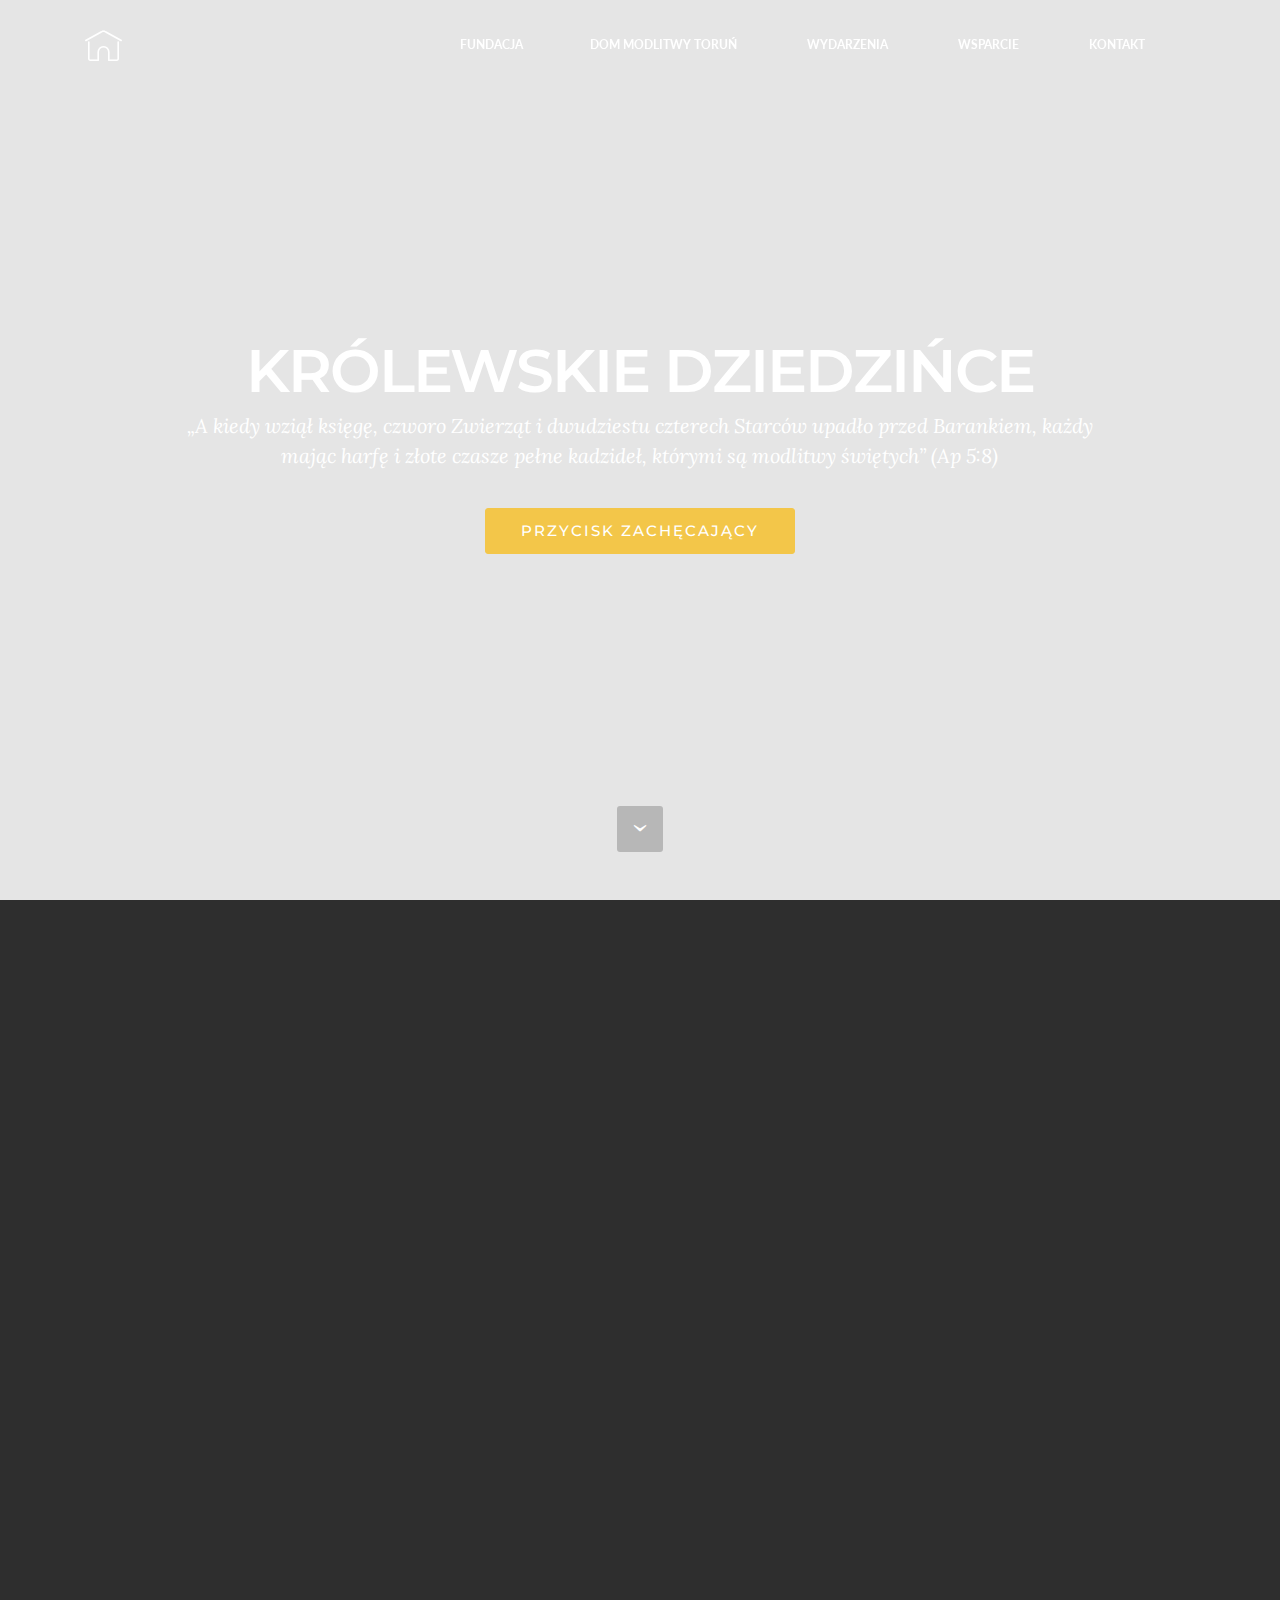
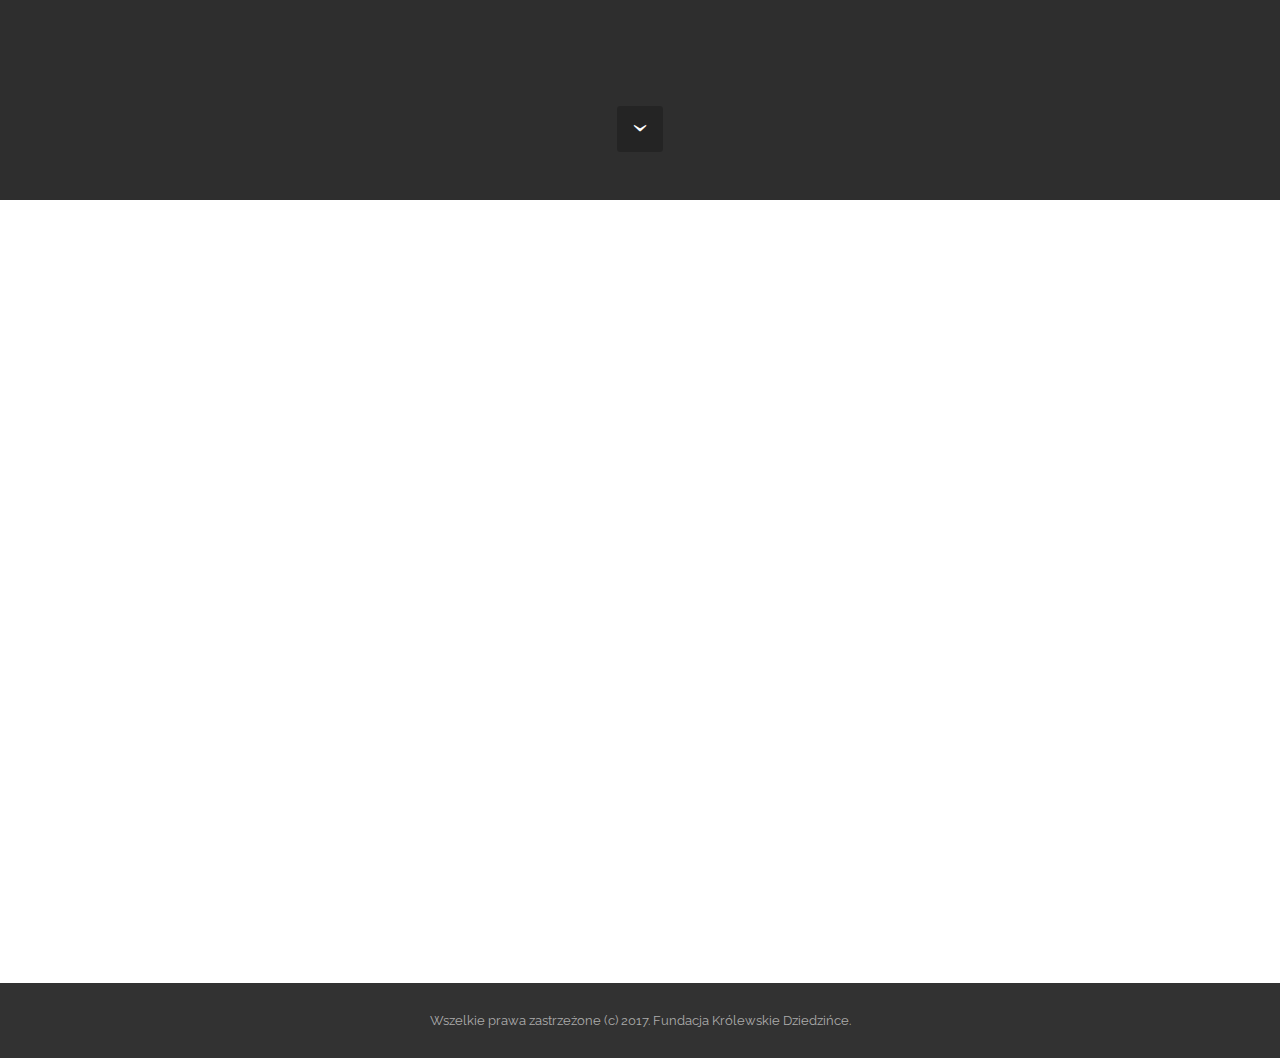
<file: index.html>
<!DOCTYPE html>
<html>
<head>
  <!-- Site made with Mobirise Website Builder v3.12.1, https://mobirise.com -->
  <meta charset="UTF-8">
  <meta http-equiv="X-UA-Compatible" content="IE=edge">
  <meta name="generator" content="Mobirise v3.12.1, mobirise.com">
  <meta name="viewport" content="width=device-width, initial-scale=1">
  <link rel="shortcut icon" href="assets/images/logo.png" type="image/x-icon">
  <meta name="description" content="">
  
  <link rel="stylesheet" href="https://fonts.googleapis.com/css?family=Lora:400,700,400italic,700italic&amp;subset=latin">
  <link rel="stylesheet" href="https://fonts.googleapis.com/css?family=Montserrat:400,700">
  <link rel="stylesheet" href="https://fonts.googleapis.com/css?family=Raleway:100,100i,200,200i,300,300i,400,400i,500,500i,600,600i,700,700i,800,800i,900,900i">
  <link rel="stylesheet" href="assets/bootstrap-material-design-font/css/material.css">
  <link rel="stylesheet" href="assets/web/assets/mobirise-icons/mobirise-icons.css">
  <link rel="stylesheet" href="assets/et-line-font-plugin/style.css">
  <link rel="stylesheet" href="assets/tether/tether.min.css">
  <link rel="stylesheet" href="assets/bootstrap/css/bootstrap.min.css">
  <link rel="stylesheet" href="assets/animate.css/animate.min.css">
  <link rel="stylesheet" href="assets/socicon/css/styles.css">
  <link rel="stylesheet" href="assets/dropdown/css/style.css">
  <link rel="stylesheet" href="assets/theme/css/style.css">
  <link rel="stylesheet" href="assets/mobirise/css/mbr-additional.css" type="text/css">
  
  
  
</head>
<body>
<section id="ext_menu-h">

    <nav class="navbar navbar-dropdown bg-color transparent navbar-fixed-top">
        <div class="container">

            <div class="mbr-table">
                <div class="mbr-table-cell">

                    <div class="navbar-brand">
                        <a href="https://mobirise.com" class="mbri-home mbr-iconfont mbr-iconfont-menu navbar-logo"></a>
                        
                    </div>

                </div>
                <div class="mbr-table-cell">

                    <button class="navbar-toggler pull-xs-right hidden-md-up" type="button" data-toggle="collapse" data-target="#exCollapsingNavbar">
                        <div class="hamburger-icon"></div>
                    </button>

                    <ul class="nav-dropdown collapse pull-xs-right nav navbar-nav navbar-toggleable-sm" id="exCollapsingNavbar"><li class="nav-item"><a class="nav-link link" href="https://mobirise.com/">FUNDACJA &nbsp; &nbsp; &nbsp; &nbsp;&nbsp;</a></li><li class="nav-item"><a class="nav-link link" href="https://mobirise.com/">DOM MODLITWY TORUŃ &nbsp; &nbsp; &nbsp; &nbsp; &nbsp;</a></li><li class="nav-item"><a class="nav-link link" href="https://mobirise.com/">WYDARZENIA &nbsp; &nbsp; &nbsp; &nbsp; &nbsp;</a></li><li class="nav-item"><a class="nav-link link" href="https://mobirise.com/">WSPARCIE &nbsp; &nbsp; &nbsp; &nbsp; &nbsp;</a></li><li class="nav-item"><a class="nav-link link" href="https://mobirise.com/">KONTAKT &nbsp; &nbsp; &nbsp; &nbsp; &nbsp;</a></li></ul>
                    <button hidden="" class="navbar-toggler navbar-close" type="button" data-toggle="collapse" data-target="#exCollapsingNavbar">
                        <div class="close-icon"></div>
                    </button>

                </div>
            </div>

        </div>
    </nav>

</section>

<section class="engine"><a rel="external" href="https://mobirise.com">Web Page Builder</a></section><section class="mbr-section mbr-section-hero mbr-section-full mbr-section-with-arrow mbr-after-navbar" id="header4-2" data-bg-video="https://www.youtube.com/embed/C6yVfvhYLPE?rel=0&amp;amp;showinfo=0&amp;autoplay=0&amp;loop=0">

    <div class="mbr-overlay" style="opacity: 0.1; background-color: rgb(0, 0, 0);"></div>

    <div class="mbr-table-cell">

        <div class="container">
            <div class="row">
                <div class="mbr-section col-md-10 col-md-offset-1 text-xs-center">

                    <h1 class="mbr-section-title display-1">KRÓLEWSKIE DZIEDZIŃCE</h1>
                    <p class="mbr-section-lead lead">„A kiedy wziął księgę, czworo Zwierząt i dwudziestu czterech Starców upadło przed Barankiem, każdy mając harfę i złote czasze pełne kadzideł, którymi są modlitwy świętych” (Ap 5:8)</p>
                    <div class="mbr-section-btn"><a class="btn btn-lg btn-warning" href="https://mobirise.com">PRZYCISK ZACHĘCAJĄCY</a> </div>
                </div>
            </div>
        </div>
    </div>

    <div class="mbr-arrow mbr-arrow-floating" aria-hidden="true"><a href="#header6-f"><i class="mbr-arrow-icon"></i></a></div>

</section>

<section class="mbr-section mbr-section-hero mbr-section-full header2" id="header6-f" style="background-color: rgb(46, 46, 46);">

    

    <div class="mbr-table mbr-table-full">
        <div class="mbr-table-cell">

            <div class="container">
                <div class="mbr-section row">
                    <div class="mbr-table-md-up">
                        
                        
                        

                        <div class="mbr-table-cell col-md-5 content-size text-xs-center text-md-right">

                            <h3 class="mbr-section-title display-2">JESTEŚMY RAZEM W SERCU BOGA</h3>

                            <div class="mbr-section-text">
                                <p>Spotykamy się, aby wielbić Boga i oddawać Mu chwałę. <br>Wierzymy, że nic nie jest większe od potęgi Jego obecności. <br>Przyjdź i doświadcz Jego miłości do Ciebie!</p>
                            </div>

                            

                        </div>
                        <div class="mbr-table-cell mbr-valign-top mbr-left-padding-md-up col-md-7 image-size" style="width: 50%;">
                            <div class="mbr-figure"><iframe class="mbr-embedded-video" src="https://www.youtube.com/embed/zvI8c3y7UUQ?rel=0&amp;amp;showinfo=0&amp;autoplay=0&amp;loop=0" width="1280" height="720" frameborder="0" allowfullscreen></iframe></div>
                        </div>

                    </div>
                </div>
            </div>

        </div>
    </div>

    <div class="mbr-arrow mbr-arrow-floating hidden-sm-down" aria-hidden="true"><a href="#features4-i"><i class="mbr-arrow-icon"></i></a></div>

</section>

<section class="mbr-cards mbr-section mbr-section-nopadding" id="features4-i" style="background-color: rgb(255, 255, 255);">

    

    <div class="mbr-cards-row row">
        <div class="mbr-cards-col col-xs-12 col-lg-4" style="padding-top: 80px; padding-bottom: 80px;">
            <div class="container">
                <div class="card cart-block">
                    <div class="card-img iconbox"><a href="https://mobirise.com" class="mbri-smile-face mbr-iconfont mbr-iconfont-features4" style="color: black;"></a></div>
                    <div class="card-block">
                        <h4 class="card-title">UWIELBIENIE</h4>
                        <h5 class="card-subtitle">Przyjdź, Duchu Święty!</h5>
                        <p class="card-text">Tekst o Uwielbieniu.&nbsp;Tekst o Uwielbieniu.&nbsp;Tekst o Uwielbieniu.&nbsp;Tekst o Uwielbieniu.&nbsp;Tekst o Uwielbieniu.&nbsp;Tekst o Uwielbieniu.&nbsp;Tekst o Uwielbieniu.&nbsp;Tekst o Uwielbieniu.&nbsp;Tekst o Uwielbieniu.</p>
                        
                    </div>
                </div>
            </div>
        </div>
        <div class="mbr-cards-col col-xs-12 col-lg-4" style="padding-top: 80px; padding-bottom: 80px;">
            <div class="container">
                <div class="card cart-block">
                    <div class="card-img iconbox"><a href="https://mobirise.com" class="etl-icon icon-book-open mbr-iconfont mbr-iconfont-features4" style="color: black;"></a></div>
                    <div class="card-block">
                        <h4 class="card-title">SŁOWO</h4>
                        <h5 class="card-subtitle">Karmić się Bożym Słowem</h5>
                        <p class="card-text">Tekst o Słowie.&nbsp;Tekst o Słowie.&nbsp;Tekst o Słowie.&nbsp;Tekst o Słowie.&nbsp;Tekst o Słowie.&nbsp;Tekst o Słowie.&nbsp;Tekst o Słowie.&nbsp;Tekst o Słowie.&nbsp;Tekst o Słowie.&nbsp;Tekst o Słowie.&nbsp;Tekst o Słowie.</p>
                        
                    </div>
                </div>
          </div>
        </div>
        <div class="mbr-cards-col col-xs-12 col-lg-4" style="padding-top: 80px; padding-bottom: 80px;">
            <div class="container">
                <div class="card cart-block">
                    <div class="card-img iconbox"><a href="https://mobirise.com" class="mbri-protect mbr-iconfont mbr-iconfont-features4" style="color: black;"></a></div>
                    <div class="card-block">
                        <h4 class="card-title">WSTAWIENNICTWO</h4>
                        <h5 class="card-subtitle">Modlitwa w Waszych intecjach</h5>
                        <p class="card-text">Tekst o Wstawiennictwie.&nbsp;Tekst o Wstawiennictwie.&nbsp;Tekst o Wstawiennictwie.&nbsp;Tekst o Wstawiennictwie.&nbsp;Tekst o Wstawiennictwie.</p>
                        
                    </div>
                </div>
            </div>
        </div>
        
        
        
    </div>
</section>

<section class="mbr-section mbr-section-md-padding mbr-parallax-background" id="social-buttons2-d" style="background-image: url(assets/images/landscape3.jpg); padding-top: 90px; padding-bottom: 90px;">
    
    <div class="container">
        <div class="row">
            <div class="col-md-8 col-md-offset-2 text-xs-center">
                <h3 class="mbr-section-title display-2">OBSERWUJ NAS</h3>
                <div><a class="btn btn-social" title="Twitter" target="_blank" href="https://twitter.com/mobirise"><i class="socicon socicon-twitter"></i></a> <a class="btn btn-social" title="Facebook" target="_blank" href="https://www.facebook.com/dm.torun/?fref=ts"><i class="socicon socicon-facebook"></i></a> <a class="btn btn-social" title="Google+" target="_blank" href="https://plus.google.com/u/0/+Mobirise/posts"><i class="socicon socicon-googleplus"></i></a> <a class="btn btn-social" title="YouTube" target="_blank" href="https://www.youtube.com/channel/UCt_tncVAetpK5JeM8L-8jyw"><i class="socicon socicon-youtube"></i></a> <a class="btn btn-social" title="Instagram" target="_blank" href="https://instagram.com/mobirise/"><i class="socicon socicon-instagram"></i></a> <a class="btn btn-social" title="Pinterest" target="_blank" href="https://www.pinterest.com/mobirise/"><i class="socicon socicon-pinterest"></i></a> <a class="btn btn-social" title="Tumblr" target="_blank" href="http://mobirise.tumblr.com/"><i class="socicon socicon-tumblr"></i></a> <a class="btn btn-social" title="LinkedIn" target="_blank" href="https://www.linkedin.com/in/mobirise"><i class="socicon socicon-linkedin"></i></a>   </div>
            </div>
        </div>
    </div>
</section>

<footer class="mbr-small-footer mbr-section mbr-section-nopadding" id="footer1-2" style="background-color: rgb(50, 50, 50); padding-top: 1.75rem; padding-bottom: 1.75rem;">
    
    <div class="container">
        <p class="text-xs-center">Wszelkie prawa zastrzeżone (c) 2017. Fundacja Królewskie Dziedzińce.</p>
    </div>
</footer>


  <script src="assets/web/assets/jquery/jquery.min.js"></script>
  <script src="assets/tether/tether.min.js"></script>
  <script src="assets/bootstrap/js/bootstrap.min.js"></script>
  <script src="assets/smooth-scroll/smooth-scroll.js"></script>
  <script src="assets/viewport-checker/jquery.viewportchecker.js"></script>
  <script src="assets/jquery-mb-ytplayer/jquery.mb.ytplayer.min.js"></script>
  <script src="assets/jarallax/jarallax.js"></script>
  <script src="assets/dropdown/js/script.min.js"></script>
  <script src="assets/touch-swipe/jquery.touch-swipe.min.js"></script>
  <script src="assets/theme/js/script.js"></script>
  
  
  <input name="animation" type="hidden">
  </body>
</html>
</file>
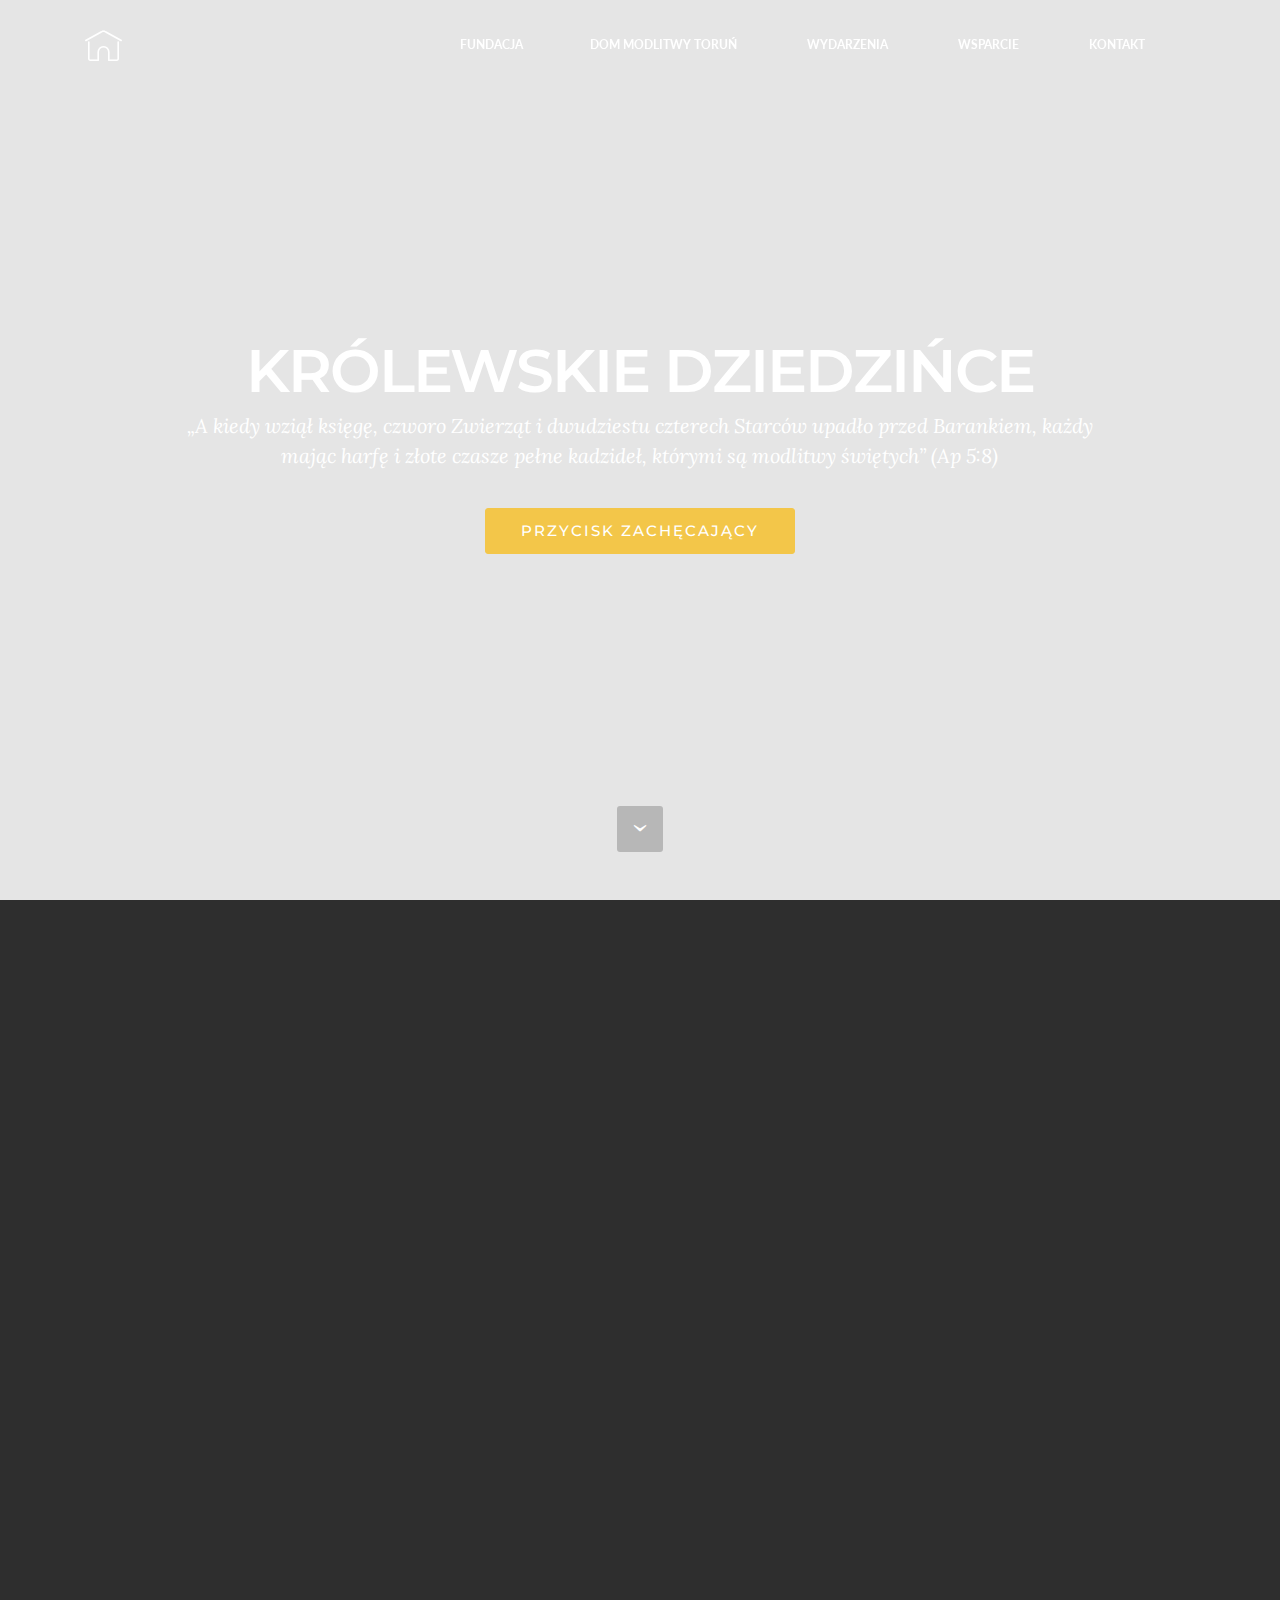
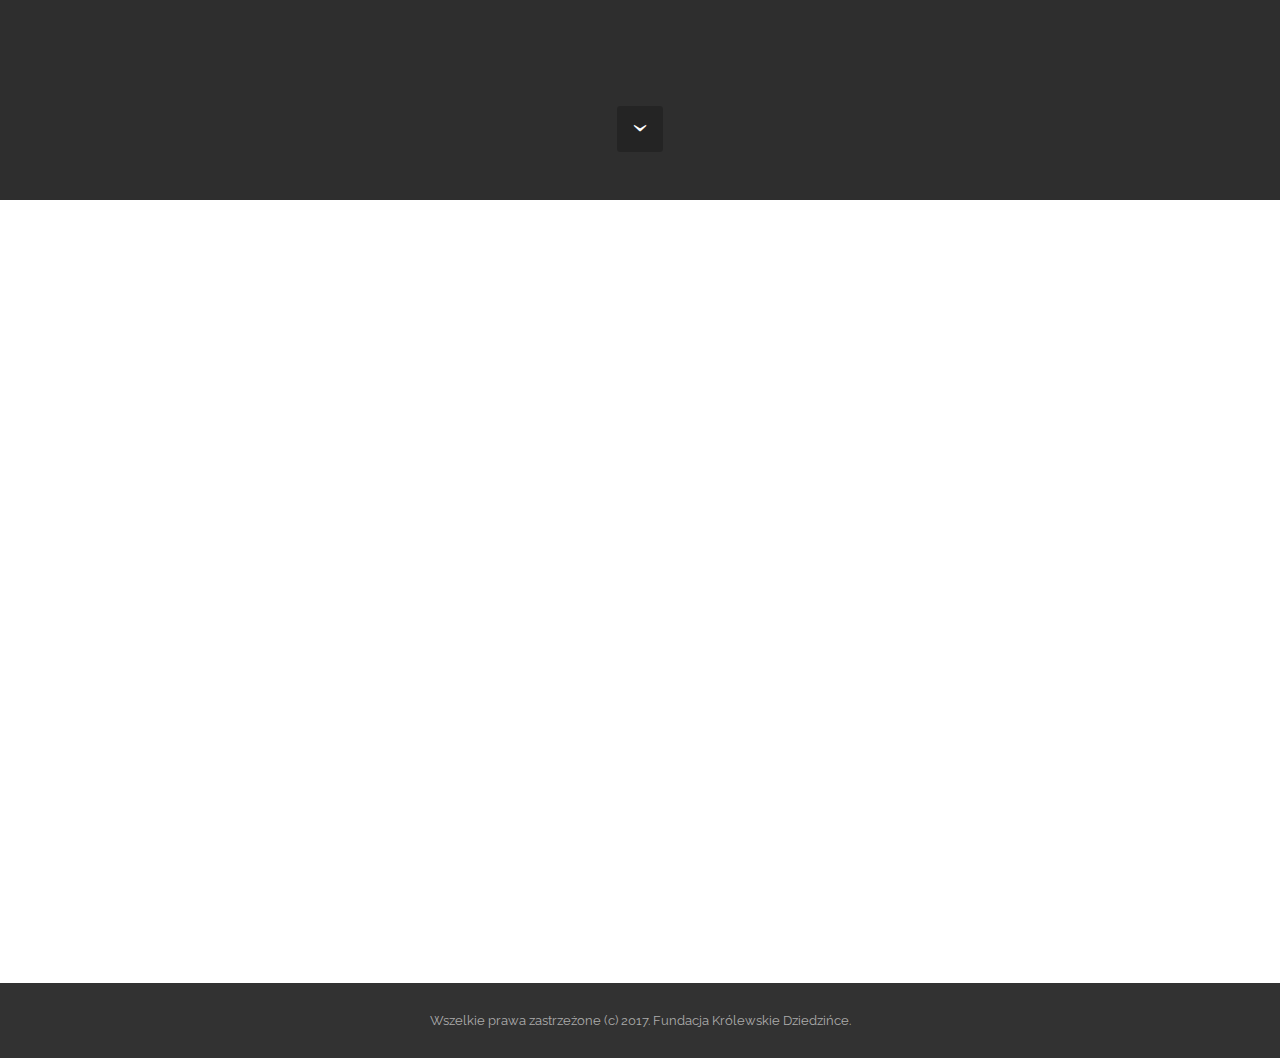
<file: Home - Królewskie Dziedzińce.html>
<!DOCTYPE html>
<html>
<head>
  <!-- Site made with Mobirise Website Builder v3.12.1, https://mobirise.com -->
  <meta charset="UTF-8">
  <meta http-equiv="X-UA-Compatible" content="IE=edge">
  <meta name="generator" content="Mobirise v3.12.1, mobirise.com">
  <meta name="viewport" content="width=device-width, initial-scale=1">
  <link rel="shortcut icon" href="assets/images/logo.png" type="image/x-icon">
  <meta name="description" content="">
  <title>Home - Królewskie Dziedzińce</title>
  <link rel="stylesheet" href="https://fonts.googleapis.com/css?family=Lora:400,700,400italic,700italic&amp;subset=latin">
  <link rel="stylesheet" href="https://fonts.googleapis.com/css?family=Montserrat:400,700">
  <link rel="stylesheet" href="https://fonts.googleapis.com/css?family=Raleway:100,100i,200,200i,300,300i,400,400i,500,500i,600,600i,700,700i,800,800i,900,900i">
  <link rel="stylesheet" href="assets/bootstrap-material-design-font/css/material.css">
  <link rel="stylesheet" href="assets/web/assets/mobirise-icons/mobirise-icons.css">
  <link rel="stylesheet" href="assets/et-line-font-plugin/style.css">
  <link rel="stylesheet" href="assets/tether/tether.min.css">
  <link rel="stylesheet" href="assets/bootstrap/css/bootstrap.min.css">
  <link rel="stylesheet" href="assets/animate.css/animate.min.css">
  <link rel="stylesheet" href="assets/socicon/css/styles.css">
  <link rel="stylesheet" href="assets/dropdown/css/style.css">
  <link rel="stylesheet" href="assets/theme/css/style.css">
  <link rel="stylesheet" href="assets/mobirise/css/mbr-additional.css" type="text/css">
  
  
  
</head>
<body>
<section id="ext_menu-h">

    <nav class="navbar navbar-dropdown bg-color transparent navbar-fixed-top">
        <div class="container">

            <div class="mbr-table">
                <div class="mbr-table-cell">

                    <div class="navbar-brand">
                        <a href="Home - Królewskie Dziedzińce" class="mbri-home mbr-iconfont mbr-iconfont-menu navbar-logo"></a>
                        
                    </div>

                </div>
                <div class="mbr-table-cell">

                    <button class="navbar-toggler pull-xs-right hidden-md-up" type="button" data-toggle="collapse" data-target="#exCollapsingNavbar">
                        <div class="hamburger-icon"></div>
                    </button>

                    <ul class="nav-dropdown collapse pull-xs-right nav navbar-nav navbar-toggleable-sm" id="exCollapsingNavbar"><li class="nav-item"><a class="nav-link link" href="Home - Królewskie Dziedzińce">FUNDACJA &nbsp; &nbsp; &nbsp; &nbsp;&nbsp;</a></li><li class="nav-item"><a class="nav-link link" href="Home - Królewskie Dziedzińce">DOM MODLITWY TORUŃ &nbsp; &nbsp; &nbsp; &nbsp; &nbsp;</a></li><li class="nav-item"><a class="nav-link link" href="Home - Królewskie Dziedzińce">WYDARZENIA &nbsp; &nbsp; &nbsp; &nbsp; &nbsp;</a></li><li class="nav-item"><a class="nav-link link" href="Home - Królewskie Dziedzińce">WSPARCIE &nbsp; &nbsp; &nbsp; &nbsp; &nbsp;</a></li><li class="nav-item"><a class="nav-link link" href="Home - Królewskie Dziedzińce">KONTAKT &nbsp; &nbsp; &nbsp; &nbsp; &nbsp;</a></li></ul>
                    <button hidden="" class="navbar-toggler navbar-close" type="button" data-toggle="collapse" data-target="#exCollapsingNavbar">
                        <div class="close-icon"></div>
                    </button>

                </div>
            </div>

        </div>
    </nav>

</section>

<section class="engine"><a rel="external" href="https://mobirise.com">https://mobirise.com/</a></section><section class="mbr-section mbr-section-hero mbr-section-full mbr-section-with-arrow mbr-after-navbar" id="header4-2" data-bg-video="https://www.youtube.com/embed/C6yVfvhYLPE?rel=0&amp;amp;showinfo=0&amp;autoplay=0&amp;loop=0">

    <div class="mbr-overlay" style="opacity: 0.1; background-color: rgb(0, 0, 0);"></div>

    <div class="mbr-table-cell">

        <div class="container">
            <div class="row">
                <div class="mbr-section col-md-10 col-md-offset-1 text-xs-center">

                    <h1 class="mbr-section-title display-1">KRÓLEWSKIE DZIEDZIŃCE</h1>
                    <p class="mbr-section-lead lead">„A kiedy wziął księgę, czworo Zwierząt i dwudziestu czterech Starców upadło przed Barankiem, każdy mając harfę i złote czasze pełne kadzideł, którymi są modlitwy świętych” (Ap 5:8)</p>
                    <div class="mbr-section-btn"><a class="btn btn-lg btn-warning" href="https://mobirise.com">PRZYCISK ZACHĘCAJĄCY</a> </div>
                </div>
            </div>
        </div>
    </div>

    <div class="mbr-arrow mbr-arrow-floating" aria-hidden="true"><a href="#header6-f"><i class="mbr-arrow-icon"></i></a></div>

</section>

<section class="mbr-section mbr-section-hero mbr-section-full header2" id="header6-f" style="background-color: rgb(46, 46, 46);">

    

    <div class="mbr-table mbr-table-full">
        <div class="mbr-table-cell">

            <div class="container">
                <div class="mbr-section row">
                    <div class="mbr-table-md-up">
                        
                        
                        

                        <div class="mbr-table-cell col-md-5 content-size text-xs-center text-md-right">

                            <h3 class="mbr-section-title display-2">JESTEŚMY RAZEM W SERCU BOGA</h3>

                            <div class="mbr-section-text">
                                <p>Spotykamy się, aby wielbić Boga i oddawać Mu chwałę. <br>Wierzymy, że nic nie jest większe od potęgi Jego obecności. <br>Przyjdź i doświadcz Jego miłości do Ciebie!</p>
                            </div>

                            

                        </div>
                        <div class="mbr-table-cell mbr-valign-top mbr-left-padding-md-up col-md-7 image-size" style="width: 50%;">
                            <div class="mbr-figure"><iframe class="mbr-embedded-video" src="https://www.youtube.com/embed/zvI8c3y7UUQ?rel=0&amp;amp;showinfo=0&amp;autoplay=0&amp;loop=0" width="1280" height="720" frameborder="0" allowfullscreen></iframe></div>
                        </div>

                    </div>
                </div>
            </div>

        </div>
    </div>

    <div class="mbr-arrow mbr-arrow-floating hidden-sm-down" aria-hidden="true"><a href="#features4-i"><i class="mbr-arrow-icon"></i></a></div>

</section>

<section class="mbr-cards mbr-section mbr-section-nopadding" id="features4-i" style="background-color: rgb(255, 255, 255);">

    

    <div class="mbr-cards-row row">
        <div class="mbr-cards-col col-xs-12 col-lg-4" style="padding-top: 80px; padding-bottom: 80px;">
            <div class="container">
                <div class="card cart-block">
                    <div class="card-img iconbox"><a href="https://mobirise.com" class="mbri-smile-face mbr-iconfont mbr-iconfont-features4" style="color: black;"></a></div>
                    <div class="card-block">
                        <h4 class="card-title">UWIELBIENIE</h4>
                        <h5 class="card-subtitle">Przyjdź, Duchu Święty!</h5>
                        <p class="card-text">Tekst o Uwielbieniu.&nbsp;Tekst o Uwielbieniu.&nbsp;Tekst o Uwielbieniu.&nbsp;Tekst o Uwielbieniu.&nbsp;Tekst o Uwielbieniu.&nbsp;Tekst o Uwielbieniu.&nbsp;Tekst o Uwielbieniu.&nbsp;Tekst o Uwielbieniu.&nbsp;Tekst o Uwielbieniu.</p>
                        
                    </div>
                </div>
            </div>
        </div>
        <div class="mbr-cards-col col-xs-12 col-lg-4" style="padding-top: 80px; padding-bottom: 80px;">
            <div class="container">
                <div class="card cart-block">
                    <div class="card-img iconbox"><a href="https://mobirise.com" class="etl-icon icon-book-open mbr-iconfont mbr-iconfont-features4" style="color: black;"></a></div>
                    <div class="card-block">
                        <h4 class="card-title">SŁOWO</h4>
                        <h5 class="card-subtitle">Karmić się Bożym Słowem</h5>
                        <p class="card-text">Tekst o Słowie.&nbsp;Tekst o Słowie.&nbsp;Tekst o Słowie.&nbsp;Tekst o Słowie.&nbsp;Tekst o Słowie.&nbsp;Tekst o Słowie.&nbsp;Tekst o Słowie.&nbsp;Tekst o Słowie.&nbsp;Tekst o Słowie.&nbsp;Tekst o Słowie.&nbsp;Tekst o Słowie.</p>
                        
                    </div>
                </div>
          </div>
        </div>
        <div class="mbr-cards-col col-xs-12 col-lg-4" style="padding-top: 80px; padding-bottom: 80px;">
            <div class="container">
                <div class="card cart-block">
                    <div class="card-img iconbox"><a href="https://mobirise.com" class="mbri-protect mbr-iconfont mbr-iconfont-features4" style="color: black;"></a></div>
                    <div class="card-block">
                        <h4 class="card-title">WSTAWIENNICTWO</h4>
                        <h5 class="card-subtitle">Modlitwa w Waszych intecjach</h5>
                        <p class="card-text">Tekst o Wstawiennictwie.&nbsp;Tekst o Wstawiennictwie.&nbsp;Tekst o Wstawiennictwie.&nbsp;Tekst o Wstawiennictwie.&nbsp;Tekst o Wstawiennictwie.</p>
                        
                    </div>
                </div>
            </div>
        </div>
        
        
        
    </div>
</section>

<section class="mbr-section mbr-section-md-padding mbr-parallax-background" id="social-buttons2-d" style="background-image: url(assets/images/landscape3.jpg); padding-top: 90px; padding-bottom: 90px;">
    
    <div class="container">
        <div class="row">
            <div class="col-md-8 col-md-offset-2 text-xs-center">
                <h3 class="mbr-section-title display-2">OBSERWUJ NAS</h3>
                <div><a class="btn btn-social" title="Twitter" target="_blank" href="https://twitter.com/mobirise"><i class="socicon socicon-twitter"></i></a> <a class="btn btn-social" title="Facebook" target="_blank" href="https://www.facebook.com/dm.torun/?fref=ts"><i class="socicon socicon-facebook"></i></a> <a class="btn btn-social" title="Google+" target="_blank" href="https://plus.google.com/u/0/+Mobirise/posts"><i class="socicon socicon-googleplus"></i></a> <a class="btn btn-social" title="YouTube" target="_blank" href="https://www.youtube.com/channel/UCt_tncVAetpK5JeM8L-8jyw"><i class="socicon socicon-youtube"></i></a> <a class="btn btn-social" title="Instagram" target="_blank" href="https://instagram.com/mobirise/"><i class="socicon socicon-instagram"></i></a> <a class="btn btn-social" title="Pinterest" target="_blank" href="https://www.pinterest.com/mobirise/"><i class="socicon socicon-pinterest"></i></a> <a class="btn btn-social" title="Tumblr" target="_blank" href="http://mobirise.tumblr.com/"><i class="socicon socicon-tumblr"></i></a> <a class="btn btn-social" title="LinkedIn" target="_blank" href="https://www.linkedin.com/in/mobirise"><i class="socicon socicon-linkedin"></i></a>   </div>
            </div>
        </div>
    </div>
</section>

<footer class="mbr-small-footer mbr-section mbr-section-nopadding" id="footer1-2" style="background-color: rgb(50, 50, 50); padding-top: 1.75rem; padding-bottom: 1.75rem;">
    
    <div class="container">
        <p class="text-xs-center">Wszelkie prawa zastrzeżone (c) 2017. Fundacja Królewskie Dziedzińce.</p>
    </div>
</footer>


  <script src="assets/web/assets/jquery/jquery.min.js"></script>
  <script src="assets/tether/tether.min.js"></script>
  <script src="assets/bootstrap/js/bootstrap.min.js"></script>
  <script src="assets/smooth-scroll/smooth-scroll.js"></script>
  <script src="assets/viewport-checker/jquery.viewportchecker.js"></script>
  <script src="assets/jquery-mb-ytplayer/jquery.mb.ytplayer.min.js"></script>
  <script src="assets/jarallax/jarallax.js"></script>
  <script src="assets/dropdown/js/script.min.js"></script>
  <script src="assets/touch-swipe/jquery.touch-swipe.min.js"></script>
  <script src="assets/theme/js/script.js"></script>
  
  
  <input name="animation" type="hidden">
  </body>
</html>
</file>
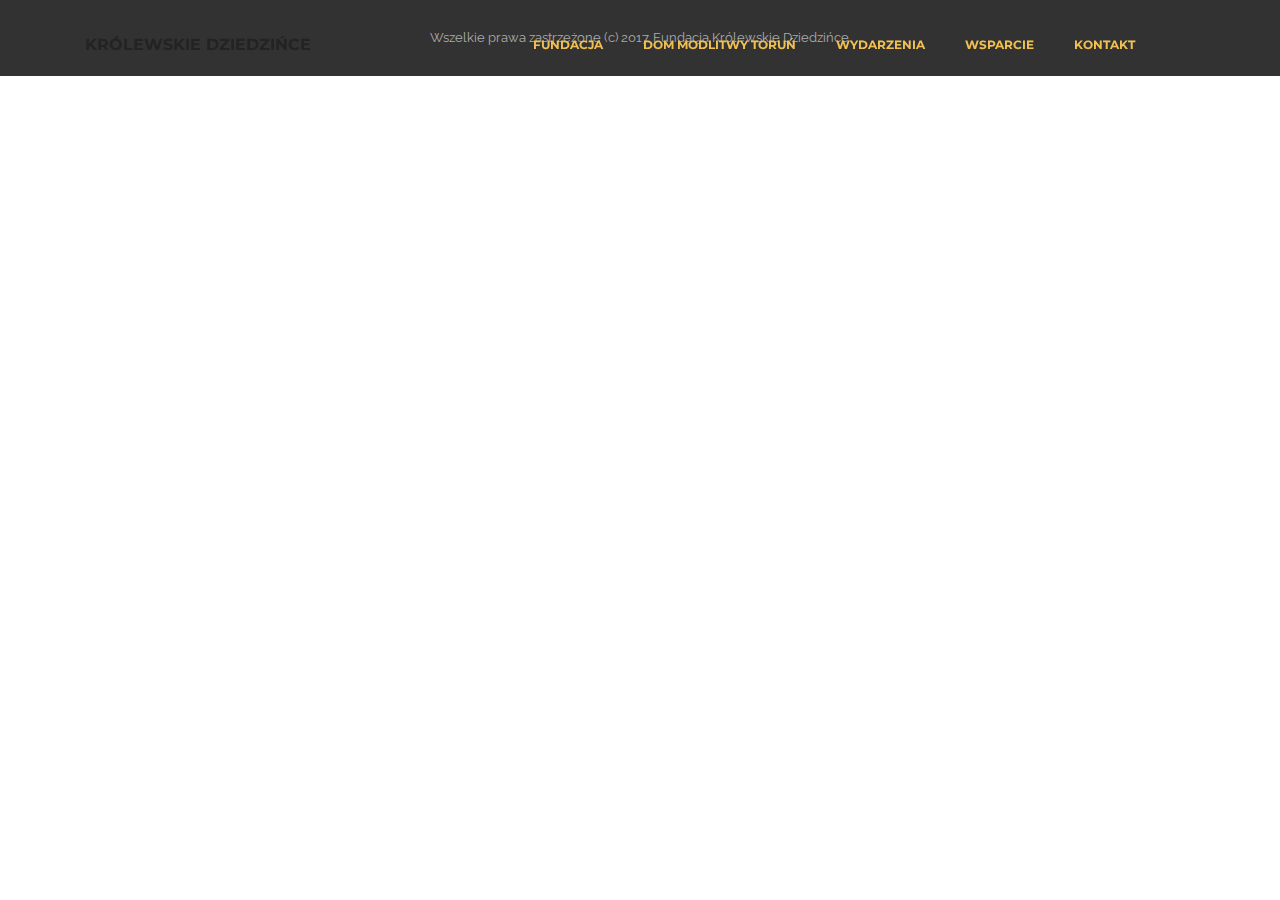
<file: page1.html>
<!DOCTYPE html>
<html>
<head>
  <!-- Site made with Mobirise Website Builder v3.12.1, https://mobirise.com -->
  <meta charset="UTF-8">
  <meta http-equiv="X-UA-Compatible" content="IE=edge">
  <meta name="generator" content="Mobirise v3.12.1, mobirise.com">
  <meta name="viewport" content="width=device-width, initial-scale=1">
  <link rel="shortcut icon" href="assets/images/logo.png" type="image/x-icon">
  <meta name="description" content="Website Builder Description">
  <title>Website Builder Title</title>
  <link rel="stylesheet" href="https://fonts.googleapis.com/css?family=Lora:400,700,400italic,700italic&amp;subset=latin">
  <link rel="stylesheet" href="https://fonts.googleapis.com/css?family=Montserrat:400,700">
  <link rel="stylesheet" href="https://fonts.googleapis.com/css?family=Raleway:100,100i,200,200i,300,300i,400,400i,500,500i,600,600i,700,700i,800,800i,900,900i">
  <link rel="stylesheet" href="assets/bootstrap-material-design-font/css/material.css">
  <link rel="stylesheet" href="assets/tether/tether.min.css">
  <link rel="stylesheet" href="assets/bootstrap/css/bootstrap.min.css">
  <link rel="stylesheet" href="assets/dropdown/css/style.css">
  <link rel="stylesheet" href="assets/animate.css/animate.min.css">
  <link rel="stylesheet" href="assets/theme/css/style.css">
  <link rel="stylesheet" href="assets/mobirise/css/mbr-additional.css" type="text/css">
  
  
  
</head>
<body>
<section id="menu-0">

    <nav class="navbar navbar-dropdown bg-color transparent navbar-fixed-top">
        <div class="container">

            <div class="mbr-table">
                <div class="mbr-table-cell">

                    <div class="navbar-brand">
                        
                        <a class="navbar-caption" href="https://mobirise.com">KRÓLEWSKIE DZIEDZIŃCE</a>
                    </div>

                </div>
                <div class="mbr-table-cell">

                    <button class="navbar-toggler pull-xs-right hidden-md-up" type="button" data-toggle="collapse" data-target="#exCollapsingNavbar">
                        <div class="hamburger-icon"></div>
                    </button>

                    <ul class="nav-dropdown collapse pull-xs-right nav navbar-nav navbar-toggleable-sm" id="exCollapsingNavbar"><li class="nav-item"><a class="nav-link link" href="https://mobirise.com/">FUNDACJA</a></li><li class="nav-item"><a class="nav-link link" href="https://mobirise.com/">DOM MODLITWY TORUŃ</a></li><li class="nav-item"><a class="nav-link link" href="https://mobirise.com/">WYDARZENIA</a></li><li class="nav-item"><a class="nav-link link" href="https://mobirise.com/">WSPARCIE</a></li><li class="nav-item"><a class="nav-link link" href="https://mobirise.com/">KONTAKT</a></li><li class="nav-item"><a class="nav-link link" href="https://mobirise.com/"></a></li></ul>
                    <button hidden="" class="navbar-toggler navbar-close" type="button" data-toggle="collapse" data-target="#exCollapsingNavbar">
                        <div class="close-icon"></div>
                    </button>

                </div>
            </div>

        </div>
    </nav>

</section>

<section class="engine"><a rel="external" href="https://mobirise.com">Website Maker</a></section><footer class="mbr-small-footer mbr-section mbr-section-nopadding mbr-after-navbar" id="footer1-1" style="background-color: rgb(50, 50, 50); padding-top: 1.75rem; padding-bottom: 1.75rem;">
    
    <div class="container">
        <p class="text-xs-center">Wszelkie prawa zastrzeżone (c) 2017. Fundacja Królewskie Dziedzińce.</p>
    </div>
</footer>


  <script src="assets/web/assets/jquery/jquery.min.js"></script>
  <script src="assets/tether/tether.min.js"></script>
  <script src="assets/bootstrap/js/bootstrap.min.js"></script>
  <script src="assets/smooth-scroll/smooth-scroll.js"></script>
  <script src="assets/dropdown/js/script.min.js"></script>
  <script src="assets/touch-swipe/jquery.touch-swipe.min.js"></script>
  <script src="assets/viewport-checker/jquery.viewportchecker.js"></script>
  <script src="assets/theme/js/script.js"></script>
  
  
  <input name="animation" type="hidden">
  </body>
</html>
</file>
<file: assets/bootstrap-material-design-font/css/material.css>
@font-face {
  font-family: 'Material-Design-Icons';
  src: url('../fonts/Material-Design-Icons.eot?3ocs8m');
  src: url('../fonts/Material-Design-Icons.eot?#iefix3ocs8m') format('embedded-opentype'), url('../fonts/Material-Design-Icons.woff?3ocs8m') format('woff'), url('../fonts/Material-Design-Icons.ttf?3ocs8m') format('truetype'), url('../fonts/Material-Design-Icons.svg?3ocs8m#Material-Design-Icons') format('svg');
  font-weight: normal;
  font-style: normal;
}
[class^="mdi-"],
[class*="mdi-"] {
  speak: none;
  display: inline-block;
  font-style: normal;
  font-variant:normal;
  font-weight:normal;
  /*font-size:24px;*/
  line-height:1;
  font-family:'Material-Design-Icons' !important;
  text-rendering: auto;
  
  -webkit-font-smoothing: antialiased;
  -moz-osx-font-smoothing: grayscale;
  -webkit-transform: translate(0, 0);
      -ms-transform: translate(0, 0);
          transform: translate(0, 0);
}
[class^="mdi-"]:before,
[class*="mdi-"]:before {
  display: inline-block;
  speak: none;
  text-decoration: inherit;
}
[class^="mdi-"].pull-left,
[class*="mdi-"].pull-left {
  margin-right: .3em;
}
[class^="mdi-"].pull-right,
[class*="mdi-"].pull-right {
  margin-left: .3em;
}
[class^="mdi-"].mdi-lg:before,
[class*="mdi-"].mdi-lg:before,
[class^="mdi-"].mdi-lg:after,
[class*="mdi-"].mdi-lg:after {
  font-size: 1.33333333em;
  line-height: 0.75em;
  vertical-align: -15%;
}
[class^="mdi-"].mdi-2x:before,
[class*="mdi-"].mdi-2x:before,
[class^="mdi-"].mdi-2x:after,
[class*="mdi-"].mdi-2x:after {
  font-size: 2em;
}
[class^="mdi-"].mdi-3x:before,
[class*="mdi-"].mdi-3x:before,
[class^="mdi-"].mdi-3x:after,
[class*="mdi-"].mdi-3x:after {
  font-size: 3em;
}
[class^="mdi-"].mdi-4x:before,
[class*="mdi-"].mdi-4x:before,
[class^="mdi-"].mdi-4x:after,
[class*="mdi-"].mdi-4x:after {
  font-size: 4em;
}
[class^="mdi-"].mdi-5x:before,
[class*="mdi-"].mdi-5x:before,
[class^="mdi-"].mdi-5x:after,
[class*="mdi-"].mdi-5x:after {
  font-size: 5em;
}
[class^="mdi-device-signal-cellular-"]:after,
[class^="mdi-device-battery-"]:after,
[class^="mdi-device-battery-charging-"]:after,
[class^="mdi-device-signal-cellular-connected-no-internet-"]:after,
[class^="mdi-device-signal-wifi-"]:after,
[class^="mdi-device-signal-wifi-statusbar-not-connected"]:after,
.mdi-device-network-wifi:after {
  opacity: .3;
  position: absolute;
  left: 0;
  top: 0;
  z-index: 1;
  display: inline-block;
  speak: none;
  text-decoration: inherit;
}
[class^="mdi-device-signal-cellular-"]:after {
  content: "\e758";
}
[class^="mdi-device-battery-"]:after {
  content: "\e735";
}
[class^="mdi-device-battery-charging-"]:after {
  content: "\e733";
}
[class^="mdi-device-signal-cellular-connected-no-internet-"]:after {
  content: "\e75d";
}
[class^="mdi-device-signal-wifi-"]:after,
.mdi-device-network-wifi:after {
  content: "\e765";
}
[class^="mdi-device-signal-wifi-statusbasr-not-connected"]:after {
  content: "\e8f7";
}
.mdi-device-signal-cellular-off:after,
.mdi-device-signal-cellular-null:after,
.mdi-device-signal-cellular-no-sim:after,
.mdi-device-signal-wifi-off:after,
.mdi-device-signal-wifi-4-bar:after,
.mdi-device-signal-cellular-4-bar:after,
.mdi-device-battery-alert:after,
.mdi-device-signal-cellular-connected-no-internet-4-bar:after,
.mdi-device-battery-std:after,
.mdi-device-battery-full .mdi-device-battery-unknown:after {
  content: "";
}
.mdi-fw {
  width: 1.28571429em;
  text-align: center;
}
.mdi-ul {
  padding-left: 0;
  margin-left: 2.14285714em;
  list-style-type: none;
}
.mdi-ul > li {
  position: relative;
}
.mdi-li {
  position: absolute;
  left: -2.14285714em;
  width: 2.14285714em;
  top: 0.14285714em;
  text-align: center;
}
.mdi-li.mdi-lg {
  left: -1.85714286em;
}
.mdi-border {
  padding: .2em .25em .15em;
  border: solid 0.08em #eeeeee;
  border-radius: .1em;
}
.mdi-spin {
  -webkit-animation: mdi-spin 2s infinite linear;
  animation: mdi-spin 2s infinite linear;
  -webkit-transform-origin: 50% 50%;
  -ms-transform-origin: 50% 50%;
      transform-origin: 50% 50%;
}
.mdi-pulse {
  -webkit-animation: mdi-spin 1s steps(8) infinite;
  animation: mdi-spin 1s steps(8) infinite;
  -webkit-transform-origin: 50% 50%;
  -ms-transform-origin: 50% 50%;
      transform-origin: 50% 50%;
}
@-webkit-keyframes mdi-spin {
  0% {
    -webkit-transform: rotate(0deg);
    transform: rotate(0deg);
  }
  100% {
    -webkit-transform: rotate(359deg);
    transform: rotate(359deg);
  }
}
@keyframes mdi-spin {
  0% {
    -webkit-transform: rotate(0deg);
    transform: rotate(0deg);
  }
  100% {
    -webkit-transform: rotate(359deg);
    transform: rotate(359deg);
  }
}
.mdi-rotate-90 {
  filter: progid:DXImageTransform.Microsoft.BasicImage(rotation=1);
  -webkit-transform: rotate(90deg);
  -ms-transform: rotate(90deg);
  transform: rotate(90deg);
}
.mdi-rotate-180 {
  filter: progid:DXImageTransform.Microsoft.BasicImage(rotation=2);
  -webkit-transform: rotate(180deg);
  -ms-transform: rotate(180deg);
  transform: rotate(180deg);
}
.mdi-rotate-270 {
  filter: progid:DXImageTransform.Microsoft.BasicImage(rotation=3);
  -webkit-transform: rotate(270deg);
  -ms-transform: rotate(270deg);
  transform: rotate(270deg);
}
.mdi-flip-horizontal {
  filter: progid:DXImageTransform.Microsoft.BasicImage(rotation=0, mirror=1);
  -webkit-transform: scale(-1, 1);
  -ms-transform: scale(-1, 1);
  transform: scale(-1, 1);
}
.mdi-flip-vertical {
  filter: progid:DXImageTransform.Microsoft.BasicImage(rotation=2, mirror=1);
  -webkit-transform: scale(1, -1);
  -ms-transform: scale(1, -1);
  transform: scale(1, -1);
}
:root .mdi-rotate-90,
:root .mdi-rotate-180,
:root .mdi-rotate-270,
:root .mdi-flip-horizontal,
:root .mdi-flip-vertical {
  -webkit-filter: none;
          filter: none;
}
.mdi-stack {
  position: relative;
  display: inline-block;
  width: 2em;
  height: 2em;
  line-height: 2em;
  vertical-align: middle;
}
.mdi-stack-1x,
.mdi-stack-2x {
  position: absolute;
  left: 0;
  width: 100%;
  text-align: center;
}
.mdi-stack-1x {
  line-height: inherit;
}
.mdi-stack-2x {
  font-size: 2em;
}
.mdi-inverse {
  color: #ffffff;
}
/* Start Icons */
.mdi-action-3d-rotation:before {
  content: "\e600";
}
.mdi-action-accessibility:before {
  content: "\e601";
}
.mdi-action-account-balance-wallet:before {
  content: "\e602";
}
.mdi-action-account-balance:before {
  content: "\e603";
}
.mdi-action-account-box:before {
  content: "\e604";
}
.mdi-action-account-child:before {
  content: "\e605";
}
.mdi-action-account-circle:before {
  content: "\e606";
}
.mdi-action-add-shopping-cart:before {
  content: "\e607";
}
.mdi-action-alarm-add:before {
  content: "\e608";
}
.mdi-action-alarm-off:before {
  content: "\e609";
}
.mdi-action-alarm-on:before {
  content: "\e60a";
}
.mdi-action-alarm:before {
  content: "\e60b";
}
.mdi-action-android:before {
  content: "\e60c";
}
.mdi-action-announcement:before {
  content: "\e60d";
}
.mdi-action-aspect-ratio:before {
  content: "\e60e";
}
.mdi-action-assessment:before {
  content: "\e60f";
}
.mdi-action-assignment-ind:before {
  content: "\e610";
}
.mdi-action-assignment-late:before {
  content: "\e611";
}
.mdi-action-assignment-return:before {
  content: "\e612";
}
.mdi-action-assignment-returned:before {
  content: "\e613";
}
.mdi-action-assignment-turned-in:before {
  content: "\e614";
}
.mdi-action-assignment:before {
  content: "\e615";
}
.mdi-action-autorenew:before {
  content: "\e616";
}
.mdi-action-backup:before {
  content: "\e617";
}
.mdi-action-book:before {
  content: "\e618";
}
.mdi-action-bookmark-outline:before {
  content: "\e619";
}
.mdi-action-bookmark:before {
  content: "\e61a";
}
.mdi-action-bug-report:before {
  content: "\e61b";
}
.mdi-action-cached:before {
  content: "\e61c";
}
.mdi-action-check-circle:before {
  content: "\e61d";
}
.mdi-action-class:before {
  content: "\e61e";
}
.mdi-action-credit-card:before {
  content: "\e61f";
}
.mdi-action-dashboard:before {
  content: "\e620";
}
.mdi-action-delete:before {
  content: "\e621";
}
.mdi-action-description:before {
  content: "\e622";
}
.mdi-action-dns:before {
  content: "\e623";
}
.mdi-action-done-all:before {
  content: "\e624";
}
.mdi-action-done:before {
  content: "\e625";
}
.mdi-action-event:before {
  content: "\e626";
}
.mdi-action-exit-to-app:before {
  content: "\e627";
}
.mdi-action-explore:before {
  content: "\e628";
}
.mdi-action-extension:before {
  content: "\e629";
}
.mdi-action-face-unlock:before {
  content: "\e62a";
}
.mdi-action-favorite-outline:before {
  content: "\e62b";
}
.mdi-action-favorite:before {
  content: "\e62c";
}
.mdi-action-find-in-page:before {
  content: "\e62d";
}
.mdi-action-find-replace:before {
  content: "\e62e";
}
.mdi-action-flip-to-back:before {
  content: "\e62f";
}
.mdi-action-flip-to-front:before {
  content: "\e630";
}
.mdi-action-get-app:before {
  content: "\e631";
}
.mdi-action-grade:before {
  content: "\e632";
}
.mdi-action-group-work:before {
  content: "\e633";
}
.mdi-action-help:before {
  content: "\e634";
}
.mdi-action-highlight-remove:before {
  content: "\e635";
}
.mdi-action-history:before {
  content: "\e636";
}
.mdi-action-home:before {
  content: "\e637";
}
.mdi-action-https:before {
  content: "\e638";
}
.mdi-action-info-outline:before {
  content: "\e639";
}
.mdi-action-info:before {
  content: "\e63a";
}
.mdi-action-input:before {
  content: "\e63b";
}
.mdi-action-invert-colors:before {
  content: "\e63c";
}
.mdi-action-label-outline:before {
  content: "\e63d";
}
.mdi-action-label:before {
  content: "\e63e";
}
.mdi-action-language:before {
  content: "\e63f";
}
.mdi-action-launch:before {
  content: "\e640";
}
.mdi-action-list:before {
  content: "\e641";
}
.mdi-action-lock-open:before {
  content: "\e642";
}
.mdi-action-lock-outline:before {
  content: "\e643";
}
.mdi-action-lock:before {
  content: "\e644";
}
.mdi-action-loyalty:before {
  content: "\e645";
}
.mdi-action-markunread-mailbox:before {
  content: "\e646";
}
.mdi-action-note-add:before {
  content: "\e647";
}
.mdi-action-open-in-browser:before {
  content: "\e648";
}
.mdi-action-open-in-new:before {
  content: "\e649";
}
.mdi-action-open-with:before {
  content: "\e64a";
}
.mdi-action-pageview:before {
  content: "\e64b";
}
.mdi-action-payment:before {
  content: "\e64c";
}
.mdi-action-perm-camera-mic:before {
  content: "\e64d";
}
.mdi-action-perm-contact-cal:before {
  content: "\e64e";
}
.mdi-action-perm-data-setting:before {
  content: "\e64f";
}
.mdi-action-perm-device-info:before {
  content: "\e650";
}
.mdi-action-perm-identity:before {
  content: "\e651";
}
.mdi-action-perm-media:before {
  content: "\e652";
}
.mdi-action-perm-phone-msg:before {
  content: "\e653";
}
.mdi-action-perm-scan-wifi:before {
  content: "\e654";
}
.mdi-action-picture-in-picture:before {
  content: "\e655";
}
.mdi-action-polymer:before {
  content: "\e656";
}
.mdi-action-print:before {
  content: "\e657";
}
.mdi-action-query-builder:before {
  content: "\e658";
}
.mdi-action-question-answer:before {
  content: "\e659";
}
.mdi-action-receipt:before {
  content: "\e65a";
}
.mdi-action-redeem:before {
  content: "\e65b";
}
.mdi-action-reorder:before {
  content: "\e65c";
}
.mdi-action-report-problem:before {
  content: "\e65d";
}
.mdi-action-restore:before {
  content: "\e65e";
}
.mdi-action-room:before {
  content: "\e65f";
}
.mdi-action-schedule:before {
  content: "\e660";
}
.mdi-action-search:before {
  content: "\e661";
}
.mdi-action-settings-applications:before {
  content: "\e662";
}
.mdi-action-settings-backup-restore:before {
  content: "\e663";
}
.mdi-action-settings-bluetooth:before {
  content: "\e664";
}
.mdi-action-settings-cell:before {
  content: "\e665";
}
.mdi-action-settings-display:before {
  content: "\e666";
}
.mdi-action-settings-ethernet:before {
  content: "\e667";
}
.mdi-action-settings-input-antenna:before {
  content: "\e668";
}
.mdi-action-settings-input-component:before {
  content: "\e669";
}
.mdi-action-settings-input-composite:before {
  content: "\e66a";
}
.mdi-action-settings-input-hdmi:before {
  content: "\e66b";
}
.mdi-action-settings-input-svideo:before {
  content: "\e66c";
}
.mdi-action-settings-overscan:before {
  content: "\e66d";
}
.mdi-action-settings-phone:before {
  content: "\e66e";
}
.mdi-action-settings-power:before {
  content: "\e66f";
}
.mdi-action-settings-remote:before {
  content: "\e670";
}
.mdi-action-settings-voice:before {
  content: "\e671";
}
.mdi-action-settings:before {
  content: "\e672";
}
.mdi-action-shop-two:before {
  content: "\e673";
}
.mdi-action-shop:before {
  content: "\e674";
}
.mdi-action-shopping-basket:before {
  content: "\e675";
}
.mdi-action-shopping-cart:before {
  content: "\e676";
}
.mdi-action-speaker-notes:before {
  content: "\e677";
}
.mdi-action-spellcheck:before {
  content: "\e678";
}
.mdi-action-star-rate:before {
  content: "\e679";
}
.mdi-action-stars:before {
  content: "\e67a";
}
.mdi-action-store:before {
  content: "\e67b";
}
.mdi-action-subject:before {
  content: "\e67c";
}
.mdi-action-supervisor-account:before {
  content: "\e67d";
}
.mdi-action-swap-horiz:before {
  content: "\e67e";
}
.mdi-action-swap-vert-circle:before {
  content: "\e67f";
}
.mdi-action-swap-vert:before {
  content: "\e680";
}
.mdi-action-system-update-tv:before {
  content: "\e681";
}
.mdi-action-tab-unselected:before {
  content: "\e682";
}
.mdi-action-tab:before {
  content: "\e683";
}
.mdi-action-theaters:before {
  content: "\e684";
}
.mdi-action-thumb-down:before {
  content: "\e685";
}
.mdi-action-thumb-up:before {
  content: "\e686";
}
.mdi-action-thumbs-up-down:before {
  content: "\e687";
}
.mdi-action-toc:before {
  content: "\e688";
}
.mdi-action-today:before {
  content: "\e689";
}
.mdi-action-track-changes:before {
  content: "\e68a";
}
.mdi-action-translate:before {
  content: "\e68b";
}
.mdi-action-trending-down:before {
  content: "\e68c";
}
.mdi-action-trending-neutral:before {
  content: "\e68d";
}
.mdi-action-trending-up:before {
  content: "\e68e";
}
.mdi-action-turned-in-not:before {
  content: "\e68f";
}
.mdi-action-turned-in:before {
  content: "\e690";
}
.mdi-action-verified-user:before {
  content: "\e691";
}
.mdi-action-view-agenda:before {
  content: "\e692";
}
.mdi-action-view-array:before {
  content: "\e693";
}
.mdi-action-view-carousel:before {
  content: "\e694";
}
.mdi-action-view-column:before {
  content: "\e695";
}
.mdi-action-view-day:before {
  content: "\e696";
}
.mdi-action-view-headline:before {
  content: "\e697";
}
.mdi-action-view-list:before {
  content: "\e698";
}
.mdi-action-view-module:before {
  content: "\e699";
}
.mdi-action-view-quilt:before {
  content: "\e69a";
}
.mdi-action-view-stream:before {
  content: "\e69b";
}
.mdi-action-view-week:before {
  content: "\e69c";
}
.mdi-action-visibility-off:before {
  content: "\e69d";
}
.mdi-action-visibility:before {
  content: "\e69e";
}
.mdi-action-wallet-giftcard:before {
  content: "\e69f";
}
.mdi-action-wallet-membership:before {
  content: "\e6a0";
}
.mdi-action-wallet-travel:before {
  content: "\e6a1";
}
.mdi-action-work:before {
  content: "\e6a2";
}
.mdi-alert-error:before {
  content: "\e6a3";
}
.mdi-alert-warning:before {
  content: "\e6a4";
}
.mdi-av-album:before {
  content: "\e6a5";
}
.mdi-av-closed-caption:before {
  content: "\e6a6";
}
.mdi-av-equalizer:before {
  content: "\e6a7";
}
.mdi-av-explicit:before {
  content: "\e6a8";
}
.mdi-av-fast-forward:before {
  content: "\e6a9";
}
.mdi-av-fast-rewind:before {
  content: "\e6aa";
}
.mdi-av-games:before {
  content: "\e6ab";
}
.mdi-av-hearing:before {
  content: "\e6ac";
}
.mdi-av-high-quality:before {
  content: "\e6ad";
}
.mdi-av-loop:before {
  content: "\e6ae";
}
.mdi-av-mic-none:before {
  content: "\e6af";
}
.mdi-av-mic-off:before {
  content: "\e6b0";
}
.mdi-av-mic:before {
  content: "\e6b1";
}
.mdi-av-movie:before {
  content: "\e6b2";
}
.mdi-av-my-library-add:before {
  content: "\e6b3";
}
.mdi-av-my-library-books:before {
  content: "\e6b4";
}
.mdi-av-my-library-music:before {
  content: "\e6b5";
}
.mdi-av-new-releases:before {
  content: "\e6b6";
}
.mdi-av-not-interested:before {
  content: "\e6b7";
}
.mdi-av-pause-circle-fill:before {
  content: "\e6b8";
}
.mdi-av-pause-circle-outline:before {
  content: "\e6b9";
}
.mdi-av-pause:before {
  content: "\e6ba";
}
.mdi-av-play-arrow:before {
  content: "\e6bb";
}
.mdi-av-play-circle-fill:before {
  content: "\e6bc";
}
.mdi-av-play-circle-outline:before {
  content: "\e6bd";
}
.mdi-av-play-shopping-bag:before {
  content: "\e6be";
}
.mdi-av-playlist-add:before {
  content: "\e6bf";
}
.mdi-av-queue-music:before {
  content: "\e6c0";
}
.mdi-av-queue:before {
  content: "\e6c1";
}
.mdi-av-radio:before {
  content: "\e6c2";
}
.mdi-av-recent-actors:before {
  content: "\e6c3";
}
.mdi-av-repeat-one:before {
  content: "\e6c4";
}
.mdi-av-repeat:before {
  content: "\e6c5";
}
.mdi-av-replay:before {
  content: "\e6c6";
}
.mdi-av-shuffle:before {
  content: "\e6c7";
}
.mdi-av-skip-next:before {
  content: "\e6c8";
}
.mdi-av-skip-previous:before {
  content: "\e6c9";
}
.mdi-av-snooze:before {
  content: "\e6ca";
}
.mdi-av-stop:before {
  content: "\e6cb";
}
.mdi-av-subtitles:before {
  content: "\e6cc";
}
.mdi-av-surround-sound:before {
  content: "\e6cd";
}
.mdi-av-timer:before {
  content: "\e6ce";
}
.mdi-av-video-collection:before {
  content: "\e6cf";
}
.mdi-av-videocam-off:before {
  content: "\e6d0";
}
.mdi-av-videocam:before {
  content: "\e6d1";
}
.mdi-av-volume-down:before {
  content: "\e6d2";
}
.mdi-av-volume-mute:before {
  content: "\e6d3";
}
.mdi-av-volume-off:before {
  content: "\e6d4";
}
.mdi-av-volume-up:before {
  content: "\e6d5";
}
.mdi-av-web:before {
  content: "\e6d6";
}
.mdi-communication-business:before {
  content: "\e6d7";
}
.mdi-communication-call-end:before {
  content: "\e6d8";
}
.mdi-communication-call-made:before {
  content: "\e6d9";
}
.mdi-communication-call-merge:before {
  content: "\e6da";
}
.mdi-communication-call-missed:before {
  content: "\e6db";
}
.mdi-communication-call-received:before {
  content: "\e6dc";
}
.mdi-communication-call-split:before {
  content: "\e6dd";
}
.mdi-communication-call:before {
  content: "\e6de";
}
.mdi-communication-chat:before {
  content: "\e6df";
}
.mdi-communication-clear-all:before {
  content: "\e6e0";
}
.mdi-communication-comment:before {
  content: "\e6e1";
}
.mdi-communication-contacts:before {
  content: "\e6e2";
}
.mdi-communication-dialer-sip:before {
  content: "\e6e3";
}
.mdi-communication-dialpad:before {
  content: "\e6e4";
}
.mdi-communication-dnd-on:before {
  content: "\e6e5";
}
.mdi-communication-email:before {
  content: "\e6e6";
}
.mdi-communication-forum:before {
  content: "\e6e7";
}
.mdi-communication-import-export:before {
  content: "\e6e8";
}
.mdi-communication-invert-colors-off:before {
  content: "\e6e9";
}
.mdi-communication-invert-colors-on:before {
  content: "\e6ea";
}
.mdi-communication-live-help:before {
  content: "\e6eb";
}
.mdi-communication-location-off:before {
  content: "\e6ec";
}
.mdi-communication-location-on:before {
  content: "\e6ed";
}
.mdi-communication-message:before {
  content: "\e6ee";
}
.mdi-communication-messenger:before {
  content: "\e6ef";
}
.mdi-communication-no-sim:before {
  content: "\e6f0";
}
.mdi-communication-phone:before {
  content: "\e6f1";
}
.mdi-communication-portable-wifi-off:before {
  content: "\e6f2";
}
.mdi-communication-quick-contacts-dialer:before {
  content: "\e6f3";
}
.mdi-communication-quick-contacts-mail:before {
  content: "\e6f4";
}
.mdi-communication-ring-volume:before {
  content: "\e6f5";
}
.mdi-communication-stay-current-landscape:before {
  content: "\e6f6";
}
.mdi-communication-stay-current-portrait:before {
  content: "\e6f7";
}
.mdi-communication-stay-primary-landscape:before {
  content: "\e6f8";
}
.mdi-communication-stay-primary-portrait:before {
  content: "\e6f9";
}
.mdi-communication-swap-calls:before {
  content: "\e6fa";
}
.mdi-communication-textsms:before {
  content: "\e6fb";
}
.mdi-communication-voicemail:before {
  content: "\e6fc";
}
.mdi-communication-vpn-key:before {
  content: "\e6fd";
}
.mdi-content-add-box:before {
  content: "\e6fe";
}
.mdi-content-add-circle-outline:before {
  content: "\e6ff";
}
.mdi-content-add-circle:before {
  content: "\e700";
}
.mdi-content-add:before {
  content: "\e701";
}
.mdi-content-archive:before {
  content: "\e702";
}
.mdi-content-backspace:before {
  content: "\e703";
}
.mdi-content-block:before {
  content: "\e704";
}
.mdi-content-clear:before {
  content: "\e705";
}
.mdi-content-content-copy:before {
  content: "\e706";
}
.mdi-content-content-cut:before {
  content: "\e707";
}
.mdi-content-content-paste:before {
  content: "\e708";
}
.mdi-content-create:before {
  content: "\e709";
}
.mdi-content-drafts:before {
  content: "\e70a";
}
.mdi-content-filter-list:before {
  content: "\e70b";
}
.mdi-content-flag:before {
  content: "\e70c";
}
.mdi-content-forward:before {
  content: "\e70d";
}
.mdi-content-gesture:before {
  content: "\e70e";
}
.mdi-content-inbox:before {
  content: "\e70f";
}
.mdi-content-link:before {
  content: "\e710";
}
.mdi-content-mail:before {
  content: "\e711";
}
.mdi-content-markunread:before {
  content: "\e712";
}
.mdi-content-redo:before {
  content: "\e713";
}
.mdi-content-remove-circle-outline:before {
  content: "\e714";
}
.mdi-content-remove-circle:before {
  content: "\e715";
}
.mdi-content-remove:before {
  content: "\e716";
}
.mdi-content-reply-all:before {
  content: "\e717";
}
.mdi-content-reply:before {
  content: "\e718";
}
.mdi-content-report:before {
  content: "\e719";
}
.mdi-content-save:before {
  content: "\e71a";
}
.mdi-content-select-all:before {
  content: "\e71b";
}
.mdi-content-send:before {
  content: "\e71c";
}
.mdi-content-sort:before {
  content: "\e71d";
}
.mdi-content-text-format:before {
  content: "\e71e";
}
.mdi-content-undo:before {
  content: "\e71f";
}
.mdi-editor-attach-file:before {
  content: "\e776";
}
.mdi-editor-attach-money:before {
  content: "\e777";
}
.mdi-editor-border-all:before {
  content: "\e778";
}
.mdi-editor-border-bottom:before {
  content: "\e779";
}
.mdi-editor-border-clear:before {
  content: "\e77a";
}
.mdi-editor-border-color:before {
  content: "\e77b";
}
.mdi-editor-border-horizontal:before {
  content: "\e77c";
}
.mdi-editor-border-inner:before {
  content: "\e77d";
}
.mdi-editor-border-left:before {
  content: "\e77e";
}
.mdi-editor-border-outer:before {
  content: "\e77f";
}
.mdi-editor-border-right:before {
  content: "\e780";
}
.mdi-editor-border-style:before {
  content: "\e781";
}
.mdi-editor-border-top:before {
  content: "\e782";
}
.mdi-editor-border-vertical:before {
  content: "\e783";
}
.mdi-editor-format-align-center:before {
  content: "\e784";
}
.mdi-editor-format-align-justify:before {
  content: "\e785";
}
.mdi-editor-format-align-left:before {
  content: "\e786";
}
.mdi-editor-format-align-right:before {
  content: "\e787";
}
.mdi-editor-format-bold:before {
  content: "\e788";
}
.mdi-editor-format-clear:before {
  content: "\e789";
}
.mdi-editor-format-color-fill:before {
  content: "\e78a";
}
.mdi-editor-format-color-reset:before {
  content: "\e78b";
}
.mdi-editor-format-color-text:before {
  content: "\e78c";
}
.mdi-editor-format-indent-decrease:before {
  content: "\e78d";
}
.mdi-editor-format-indent-increase:before {
  content: "\e78e";
}
.mdi-editor-format-italic:before {
  content: "\e78f";
}
.mdi-editor-format-line-spacing:before {
  content: "\e790";
}
.mdi-editor-format-list-bulleted:before {
  content: "\e791";
}
.mdi-editor-format-list-numbered:before {
  content: "\e792";
}
.mdi-editor-format-paint:before {
  content: "\e793";
}
.mdi-editor-format-quote:before {
  content: "\e794";
}
.mdi-editor-format-size:before {
  content: "\e795";
}
.mdi-editor-format-strikethrough:before {
  content: "\e796";
}
.mdi-editor-format-textdirection-l-to-r:before {
  content: "\e797";
}
.mdi-editor-format-textdirection-r-to-l:before {
  content: "\e798";
}
.mdi-editor-format-underline:before {
  content: "\e799";
}
.mdi-editor-functions:before {
  content: "\e79a";
}
.mdi-editor-insert-chart:before {
  content: "\e79b";
}
.mdi-editor-insert-comment:before {
  content: "\e79c";
}
.mdi-editor-insert-drive-file:before {
  content: "\e79d";
}
.mdi-editor-insert-emoticon:before {
  content: "\e79e";
}
.mdi-editor-insert-invitation:before {
  content: "\e79f";
}
.mdi-editor-insert-link:before {
  content: "\e7a0";
}
.mdi-editor-insert-photo:before {
  content: "\e7a1";
}
.mdi-editor-merge-type:before {
  content: "\e7a2";
}
.mdi-editor-mode-comment:before {
  content: "\e7a3";
}
.mdi-editor-mode-edit:before {
  content: "\e7a4";
}
.mdi-editor-publish:before {
  content: "\e7a5";
}
.mdi-editor-vertical-align-bottom:before {
  content: "\e7a6";
}
.mdi-editor-vertical-align-center:before {
  content: "\e7a7";
}
.mdi-editor-vertical-align-top:before {
  content: "\e7a8";
}
.mdi-editor-wrap-text:before {
  content: "\e7a9";
}
.mdi-file-attachment:before {
  content: "\e7aa";
}
.mdi-file-cloud-circle:before {
  content: "\e7ab";
}
.mdi-file-cloud-done:before {
  content: "\e7ac";
}
.mdi-file-cloud-download:before {
  content: "\e7ad";
}
.mdi-file-cloud-off:before {
  content: "\e7ae";
}
.mdi-file-cloud-queue:before {
  content: "\e7af";
}
.mdi-file-cloud-upload:before {
  content: "\e7b0";
}
.mdi-file-cloud:before {
  content: "\e7b1";
}
.mdi-file-file-download:before {
  content: "\e7b2";
}
.mdi-file-file-upload:before {
  content: "\e7b3";
}
.mdi-file-folder-open:before {
  content: "\e7b4";
}
.mdi-file-folder-shared:before {
  content: "\e7b5";
}
.mdi-file-folder:before {
  content: "\e7b6";
}
.mdi-device-access-alarm:before {
  content: "\e720";
}
.mdi-device-access-alarms:before {
  content: "\e721";
}
.mdi-device-access-time:before {
  content: "\e722";
}
.mdi-device-add-alarm:before {
  content: "\e723";
}
.mdi-device-airplanemode-off:before {
  content: "\e724";
}
.mdi-device-airplanemode-on:before {
  content: "\e725";
}
.mdi-device-battery-20:before {
  content: "\e726";
}
.mdi-device-battery-30:before {
  content: "\e727";
}
.mdi-device-battery-50:before {
  content: "\e728";
}
.mdi-device-battery-60:before {
  content: "\e729";
}
.mdi-device-battery-80:before {
  content: "\e72a";
}
.mdi-device-battery-90:before {
  content: "\e72b";
}
.mdi-device-battery-alert:before {
  content: "\e72c";
}
.mdi-device-battery-charging-20:before {
  content: "\e72d";
}
.mdi-device-battery-charging-30:before {
  content: "\e72e";
}
.mdi-device-battery-charging-50:before {
  content: "\e72f";
}
.mdi-device-battery-charging-60:before {
  content: "\e730";
}
.mdi-device-battery-charging-80:before {
  content: "\e731";
}
.mdi-device-battery-charging-90:before {
  content: "\e732";
}
.mdi-device-battery-charging-full:before {
  content: "\e733";
}
.mdi-device-battery-full:before {
  content: "\e734";
}
.mdi-device-battery-std:before {
  content: "\e735";
}
.mdi-device-battery-unknown:before {
  content: "\e736";
}
.mdi-device-bluetooth-connected:before {
  content: "\e737";
}
.mdi-device-bluetooth-disabled:before {
  content: "\e738";
}
.mdi-device-bluetooth-searching:before {
  content: "\e739";
}
.mdi-device-bluetooth:before {
  content: "\e73a";
}
.mdi-device-brightness-auto:before {
  content: "\e73b";
}
.mdi-device-brightness-high:before {
  content: "\e73c";
}
.mdi-device-brightness-low:before {
  content: "\e73d";
}
.mdi-device-brightness-medium:before {
  content: "\e73e";
}
.mdi-device-data-usage:before {
  content: "\e73f";
}
.mdi-device-developer-mode:before {
  content: "\e740";
}
.mdi-device-devices:before {
  content: "\e741";
}
.mdi-device-dvr:before {
  content: "\e742";
}
.mdi-device-gps-fixed:before {
  content: "\e743";
}
.mdi-device-gps-not-fixed:before {
  content: "\e744";
}
.mdi-device-gps-off:before {
  content: "\e745";
}
.mdi-device-location-disabled:before {
  content: "\e746";
}
.mdi-device-location-searching:before {
  content: "\e747";
}
.mdi-device-multitrack-audio:before {
  content: "\e748";
}
.mdi-device-network-cell:before {
  content: "\e749";
}
.mdi-device-network-wifi:before {
  content: "\e74a";
}
.mdi-device-nfc:before {
  content: "\e74b";
}
.mdi-device-now-wallpaper:before {
  content: "\e74c";
}
.mdi-device-now-widgets:before {
  content: "\e74d";
}
.mdi-device-screen-lock-landscape:before {
  content: "\e74e";
}
.mdi-device-screen-lock-portrait:before {
  content: "\e74f";
}
.mdi-device-screen-lock-rotation:before {
  content: "\e750";
}
.mdi-device-screen-rotation:before {
  content: "\e751";
}
.mdi-device-sd-storage:before {
  content: "\e752";
}
.mdi-device-settings-system-daydream:before {
  content: "\e753";
}
.mdi-device-signal-cellular-0-bar:before {
  content: "\e754";
}
.mdi-device-signal-cellular-1-bar:before {
  content: "\e755";
}
.mdi-device-signal-cellular-2-bar:before {
  content: "\e756";
}
.mdi-device-signal-cellular-3-bar:before {
  content: "\e757";
}
.mdi-device-signal-cellular-4-bar:before {
  content: "\e758";
}
.mdi-signal-wifi-statusbar-connected-no-internet-after:before {
  content: "\e8f6";
}
.mdi-device-signal-cellular-connected-no-internet-0-bar:before {
  content: "\e759";
}
.mdi-device-signal-cellular-connected-no-internet-1-bar:before {
  content: "\e75a";
}
.mdi-device-signal-cellular-connected-no-internet-2-bar:before {
  content: "\e75b";
}
.mdi-device-signal-cellular-connected-no-internet-3-bar:before {
  content: "\e75c";
}
.mdi-device-signal-cellular-connected-no-internet-4-bar:before {
  content: "\e75d";
}
.mdi-device-signal-cellular-no-sim:before {
  content: "\e75e";
}
.mdi-device-signal-cellular-null:before {
  content: "\e75f";
}
.mdi-device-signal-cellular-off:before {
  content: "\e760";
}
.mdi-device-signal-wifi-0-bar:before {
  content: "\e761";
}
.mdi-device-signal-wifi-1-bar:before {
  content: "\e762";
}
.mdi-device-signal-wifi-2-bar:before {
  content: "\e763";
}
.mdi-device-signal-wifi-3-bar:before {
  content: "\e764";
}
.mdi-device-signal-wifi-4-bar:before {
  content: "\e765";
}
.mdi-device-signal-wifi-off:before {
  content: "\e766";
}
.mdi-device-signal-wifi-statusbar-1-bar:before {
  content: "\e767";
}
.mdi-device-signal-wifi-statusbar-2-bar:before {
  content: "\e768";
}
.mdi-device-signal-wifi-statusbar-3-bar:before {
  content: "\e769";
}
.mdi-device-signal-wifi-statusbar-4-bar:before {
  content: "\e76a";
}
.mdi-device-signal-wifi-statusbar-connected-no-internet-:before {
  content: "\e76b";
}
.mdi-device-signal-wifi-statusbar-connected-no-internet:before {
  content: "\e76f";
}
.mdi-device-signal-wifi-statusbar-connected-no-internet-2:before {
  content: "\e76c";
}
.mdi-device-signal-wifi-statusbar-connected-no-internet-3:before {
  content: "\e76d";
}
.mdi-device-signal-wifi-statusbar-connected-no-internet-4:before {
  content: "\e76e";
}
.mdi-signal-wifi-statusbar-not-connected-after:before {
  content: "\e8f7";
}
.mdi-device-signal-wifi-statusbar-not-connected:before {
  content: "\e770";
}
.mdi-device-signal-wifi-statusbar-null:before {
  content: "\e771";
}
.mdi-device-storage:before {
  content: "\e772";
}
.mdi-device-usb:before {
  content: "\e773";
}
.mdi-device-wifi-lock:before {
  content: "\e774";
}
.mdi-device-wifi-tethering:before {
  content: "\e775";
}
.mdi-hardware-cast-connected:before {
  content: "\e7b7";
}
.mdi-hardware-cast:before {
  content: "\e7b8";
}
.mdi-hardware-computer:before {
  content: "\e7b9";
}
.mdi-hardware-desktop-mac:before {
  content: "\e7ba";
}
.mdi-hardware-desktop-windows:before {
  content: "\e7bb";
}
.mdi-hardware-dock:before {
  content: "\e7bc";
}
.mdi-hardware-gamepad:before {
  content: "\e7bd";
}
.mdi-hardware-headset-mic:before {
  content: "\e7be";
}
.mdi-hardware-headset:before {
  content: "\e7bf";
}
.mdi-hardware-keyboard-alt:before {
  content: "\e7c0";
}
.mdi-hardware-keyboard-arrow-down:before {
  content: "\e7c1";
}
.mdi-hardware-keyboard-arrow-left:before {
  content: "\e7c2";
}
.mdi-hardware-keyboard-arrow-right:before {
  content: "\e7c3";
}
.mdi-hardware-keyboard-arrow-up:before {
  content: "\e7c4";
}
.mdi-hardware-keyboard-backspace:before {
  content: "\e7c5";
}
.mdi-hardware-keyboard-capslock:before {
  content: "\e7c6";
}
.mdi-hardware-keyboard-control:before {
  content: "\e7c7";
}
.mdi-hardware-keyboard-hide:before {
  content: "\e7c8";
}
.mdi-hardware-keyboard-return:before {
  content: "\e7c9";
}
.mdi-hardware-keyboard-tab:before {
  content: "\e7ca";
}
.mdi-hardware-keyboard-voice:before {
  content: "\e7cb";
}
.mdi-hardware-keyboard:before {
  content: "\e7cc";
}
.mdi-hardware-laptop-chromebook:before {
  content: "\e7cd";
}
.mdi-hardware-laptop-mac:before {
  content: "\e7ce";
}
.mdi-hardware-laptop-windows:before {
  content: "\e7cf";
}
.mdi-hardware-laptop:before {
  content: "\e7d0";
}
.mdi-hardware-memory:before {
  content: "\e7d1";
}
.mdi-hardware-mouse:before {
  content: "\e7d2";
}
.mdi-hardware-phone-android:before {
  content: "\e7d3";
}
.mdi-hardware-phone-iphone:before {
  content: "\e7d4";
}
.mdi-hardware-phonelink-off:before {
  content: "\e7d5";
}
.mdi-hardware-phonelink:before {
  content: "\e7d6";
}
.mdi-hardware-security:before {
  content: "\e7d7";
}
.mdi-hardware-sim-card:before {
  content: "\e7d8";
}
.mdi-hardware-smartphone:before {
  content: "\e7d9";
}
.mdi-hardware-speaker:before {
  content: "\e7da";
}
.mdi-hardware-tablet-android:before {
  content: "\e7db";
}
.mdi-hardware-tablet-mac:before {
  content: "\e7dc";
}
.mdi-hardware-tablet:before {
  content: "\e7dd";
}
.mdi-hardware-tv:before {
  content: "\e7de";
}
.mdi-hardware-watch:before {
  content: "\e7df";
}
.mdi-image-add-to-photos:before {
  content: "\e7e0";
}
.mdi-image-adjust:before {
  content: "\e7e1";
}
.mdi-image-assistant-photo:before {
  content: "\e7e2";
}
.mdi-image-audiotrack:before {
  content: "\e7e3";
}
.mdi-image-blur-circular:before {
  content: "\e7e4";
}
.mdi-image-blur-linear:before {
  content: "\e7e5";
}
.mdi-image-blur-off:before {
  content: "\e7e6";
}
.mdi-image-blur-on:before {
  content: "\e7e7";
}
.mdi-image-brightness-1:before {
  content: "\e7e8";
}
.mdi-image-brightness-2:before {
  content: "\e7e9";
}
.mdi-image-brightness-3:before {
  content: "\e7ea";
}
.mdi-image-brightness-4:before {
  content: "\e7eb";
}
.mdi-image-brightness-5:before {
  content: "\e7ec";
}
.mdi-image-brightness-6:before {
  content: "\e7ed";
}
.mdi-image-brightness-7:before {
  content: "\e7ee";
}
.mdi-image-brush:before {
  content: "\e7ef";
}
.mdi-image-camera-alt:before {
  content: "\e7f0";
}
.mdi-image-camera-front:before {
  content: "\e7f1";
}
.mdi-image-camera-rear:before {
  content: "\e7f2";
}
.mdi-image-camera-roll:before {
  content: "\e7f3";
}
.mdi-image-camera:before {
  content: "\e7f4";
}
.mdi-image-center-focus-strong:before {
  content: "\e7f5";
}
.mdi-image-center-focus-weak:before {
  content: "\e7f6";
}
.mdi-image-collections:before {
  content: "\e7f7";
}
.mdi-image-color-lens:before {
  content: "\e7f8";
}
.mdi-image-colorize:before {
  content: "\e7f9";
}
.mdi-image-compare:before {
  content: "\e7fa";
}
.mdi-image-control-point-duplicate:before {
  content: "\e7fb";
}
.mdi-image-control-point:before {
  content: "\e7fc";
}
.mdi-image-crop-3-2:before {
  content: "\e7fd";
}
.mdi-image-crop-5-4:before {
  content: "\e7fe";
}
.mdi-image-crop-7-5:before {
  content: "\e7ff";
}
.mdi-image-crop-16-9:before {
  content: "\e800";
}
.mdi-image-crop-din:before {
  content: "\e801";
}
.mdi-image-crop-free:before {
  content: "\e802";
}
.mdi-image-crop-landscape:before {
  content: "\e803";
}
.mdi-image-crop-original:before {
  content: "\e804";
}
.mdi-image-crop-portrait:before {
  content: "\e805";
}
.mdi-image-crop-square:before {
  content: "\e806";
}
.mdi-image-crop:before {
  content: "\e807";
}
.mdi-image-dehaze:before {
  content: "\e808";
}
.mdi-image-details:before {
  content: "\e809";
}
.mdi-image-edit:before {
  content: "\e80a";
}
.mdi-image-exposure-minus-1:before {
  content: "\e80b";
}
.mdi-image-exposure-minus-2:before {
  content: "\e80c";
}
.mdi-image-exposure-plus-1:before {
  content: "\e80d";
}
.mdi-image-exposure-plus-2:before {
  content: "\e80e";
}
.mdi-image-exposure-zero:before {
  content: "\e80f";
}
.mdi-image-exposure:before {
  content: "\e810";
}
.mdi-image-filter-1:before {
  content: "\e811";
}
.mdi-image-filter-2:before {
  content: "\e812";
}
.mdi-image-filter-3:before {
  content: "\e813";
}
.mdi-image-filter-4:before {
  content: "\e814";
}
.mdi-image-filter-5:before {
  content: "\e815";
}
.mdi-image-filter-6:before {
  content: "\e816";
}
.mdi-image-filter-7:before {
  content: "\e817";
}
.mdi-image-filter-8:before {
  content: "\e818";
}
.mdi-image-filter-9-plus:before {
  content: "\e819";
}
.mdi-image-filter-9:before {
  content: "\e81a";
}
.mdi-image-filter-b-and-w:before {
  content: "\e81b";
}
.mdi-image-filter-center-focus:before {
  content: "\e81c";
}
.mdi-image-filter-drama:before {
  content: "\e81d";
}
.mdi-image-filter-frames:before {
  content: "\e81e";
}
.mdi-image-filter-hdr:before {
  content: "\e81f";
}
.mdi-image-filter-none:before {
  content: "\e820";
}
.mdi-image-filter-tilt-shift:before {
  content: "\e821";
}
.mdi-image-filter-vintage:before {
  content: "\e822";
}
.mdi-image-filter:before {
  content: "\e823";
}
.mdi-image-flare:before {
  content: "\e824";
}
.mdi-image-flash-auto:before {
  content: "\e825";
}
.mdi-image-flash-off:before {
  content: "\e826";
}
.mdi-image-flash-on:before {
  content: "\e827";
}
.mdi-image-flip:before {
  content: "\e828";
}
.mdi-image-gradient:before {
  content: "\e829";
}
.mdi-image-grain:before {
  content: "\e82a";
}
.mdi-image-grid-off:before {
  content: "\e82b";
}
.mdi-image-grid-on:before {
  content: "\e82c";
}
.mdi-image-hdr-off:before {
  content: "\e82d";
}
.mdi-image-hdr-on:before {
  content: "\e82e";
}
.mdi-image-hdr-strong:before {
  content: "\e82f";
}
.mdi-image-hdr-weak:before {
  content: "\e830";
}
.mdi-image-healing:before {
  content: "\e831";
}
.mdi-image-image-aspect-ratio:before {
  content: "\e832";
}
.mdi-image-image:before {
  content: "\e833";
}
.mdi-image-iso:before {
  content: "\e834";
}
.mdi-image-landscape:before {
  content: "\e835";
}
.mdi-image-leak-add:before {
  content: "\e836";
}
.mdi-image-leak-remove:before {
  content: "\e837";
}
.mdi-image-lens:before {
  content: "\e838";
}
.mdi-image-looks-3:before {
  content: "\e839";
}
.mdi-image-looks-4:before {
  content: "\e83a";
}
.mdi-image-looks-5:before {
  content: "\e83b";
}
.mdi-image-looks-6:before {
  content: "\e83c";
}
.mdi-image-looks-one:before {
  content: "\e83d";
}
.mdi-image-looks-two:before {
  content: "\e83e";
}
.mdi-image-looks:before {
  content: "\e83f";
}
.mdi-image-loupe:before {
  content: "\e840";
}
.mdi-image-movie-creation:before {
  content: "\e841";
}
.mdi-image-nature-people:before {
  content: "\e842";
}
.mdi-image-nature:before {
  content: "\e843";
}
.mdi-image-navigate-before:before {
  content: "\e844";
}
.mdi-image-navigate-next:before {
  content: "\e845";
}
.mdi-image-palette:before {
  content: "\e846";
}
.mdi-image-panorama-fisheye:before {
  content: "\e847";
}
.mdi-image-panorama-horizontal:before {
  content: "\e848";
}
.mdi-image-panorama-vertical:before {
  content: "\e849";
}
.mdi-image-panorama-wide-angle:before {
  content: "\e84a";
}
.mdi-image-panorama:before {
  content: "\e84b";
}
.mdi-image-photo-album:before {
  content: "\e84c";
}
.mdi-image-photo-camera:before {
  content: "\e84d";
}
.mdi-image-photo-library:before {
  content: "\e84e";
}
.mdi-image-photo:before {
  content: "\e84f";
}
.mdi-image-portrait:before {
  content: "\e850";
}
.mdi-image-remove-red-eye:before {
  content: "\e851";
}
.mdi-image-rotate-left:before {
  content: "\e852";
}
.mdi-image-rotate-right:before {
  content: "\e853";
}
.mdi-image-slideshow:before {
  content: "\e854";
}
.mdi-image-straighten:before {
  content: "\e855";
}
.mdi-image-style:before {
  content: "\e856";
}
.mdi-image-switch-camera:before {
  content: "\e857";
}
.mdi-image-switch-video:before {
  content: "\e858";
}
.mdi-image-tag-faces:before {
  content: "\e859";
}
.mdi-image-texture:before {
  content: "\e85a";
}
.mdi-image-timelapse:before {
  content: "\e85b";
}
.mdi-image-timer-3:before {
  content: "\e85c";
}
.mdi-image-timer-10:before {
  content: "\e85d";
}
.mdi-image-timer-auto:before {
  content: "\e85e";
}
.mdi-image-timer-off:before {
  content: "\e85f";
}
.mdi-image-timer:before {
  content: "\e860";
}
.mdi-image-tonality:before {
  content: "\e861";
}
.mdi-image-transform:before {
  content: "\e862";
}
.mdi-image-tune:before {
  content: "\e863";
}
.mdi-image-wb-auto:before {
  content: "\e864";
}
.mdi-image-wb-cloudy:before {
  content: "\e865";
}
.mdi-image-wb-incandescent:before {
  content: "\e866";
}
.mdi-image-wb-irradescent:before {
  content: "\e867";
}
.mdi-image-wb-sunny:before {
  content: "\e868";
}
.mdi-maps-beenhere:before {
  content: "\e869";
}
.mdi-maps-directions-bike:before {
  content: "\e86a";
}
.mdi-maps-directions-bus:before {
  content: "\e86b";
}
.mdi-maps-directions-car:before {
  content: "\e86c";
}
.mdi-maps-directions-ferry:before {
  content: "\e86d";
}
.mdi-maps-directions-subway:before {
  content: "\e86e";
}
.mdi-maps-directions-train:before {
  content: "\e86f";
}
.mdi-maps-directions-transit:before {
  content: "\e870";
}
.mdi-maps-directions-walk:before {
  content: "\e871";
}
.mdi-maps-directions:before {
  content: "\e872";
}
.mdi-maps-flight:before {
  content: "\e873";
}
.mdi-maps-hotel:before {
  content: "\e874";
}
.mdi-maps-layers-clear:before {
  content: "\e875";
}
.mdi-maps-layers:before {
  content: "\e876";
}
.mdi-maps-local-airport:before {
  content: "\e877";
}
.mdi-maps-local-atm:before {
  content: "\e878";
}
.mdi-maps-local-attraction:before {
  content: "\e879";
}
.mdi-maps-local-bar:before {
  content: "\e87a";
}
.mdi-maps-local-cafe:before {
  content: "\e87b";
}
.mdi-maps-local-car-wash:before {
  content: "\e87c";
}
.mdi-maps-local-convenience-store:before {
  content: "\e87d";
}
.mdi-maps-local-drink:before {
  content: "\e87e";
}
.mdi-maps-local-florist:before {
  content: "\e87f";
}
.mdi-maps-local-gas-station:before {
  content: "\e880";
}
.mdi-maps-local-grocery-store:before {
  content: "\e881";
}
.mdi-maps-local-hospital:before {
  content: "\e882";
}
.mdi-maps-local-hotel:before {
  content: "\e883";
}
.mdi-maps-local-laundry-service:before {
  content: "\e884";
}
.mdi-maps-local-library:before {
  content: "\e885";
}
.mdi-maps-local-mall:before {
  content: "\e886";
}
.mdi-maps-local-movies:before {
  content: "\e887";
}
.mdi-maps-local-offer:before {
  content: "\e888";
}
.mdi-maps-local-parking:before {
  content: "\e889";
}
.mdi-maps-local-pharmacy:before {
  content: "\e88a";
}
.mdi-maps-local-phone:before {
  content: "\e88b";
}
.mdi-maps-local-pizza:before {
  content: "\e88c";
}
.mdi-maps-local-play:before {
  content: "\e88d";
}
.mdi-maps-local-post-office:before {
  content: "\e88e";
}
.mdi-maps-local-print-shop:before {
  content: "\e88f";
}
.mdi-maps-local-restaurant:before {
  content: "\e890";
}
.mdi-maps-local-see:before {
  content: "\e891";
}
.mdi-maps-local-shipping:before {
  content: "\e892";
}
.mdi-maps-local-taxi:before {
  content: "\e893";
}
.mdi-maps-location-history:before {
  content: "\e894";
}
.mdi-maps-map:before {
  content: "\e895";
}
.mdi-maps-my-location:before {
  content: "\e896";
}
.mdi-maps-navigation:before {
  content: "\e897";
}
.mdi-maps-pin-drop:before {
  content: "\e898";
}
.mdi-maps-place:before {
  content: "\e899";
}
.mdi-maps-rate-review:before {
  content: "\e89a";
}
.mdi-maps-restaurant-menu:before {
  content: "\e89b";
}
.mdi-maps-satellite:before {
  content: "\e89c";
}
.mdi-maps-store-mall-directory:before {
  content: "\e89d";
}
.mdi-maps-terrain:before {
  content: "\e89e";
}
.mdi-maps-traffic:before {
  content: "\e89f";
}
.mdi-navigation-apps:before {
  content: "\e8a0";
}
.mdi-navigation-arrow-back:before {
  content: "\e8a1";
}
.mdi-navigation-arrow-drop-down-circle:before {
  content: "\e8a2";
}
.mdi-navigation-arrow-drop-down:before {
  content: "\e8a3";
}
.mdi-navigation-arrow-drop-up:before {
  content: "\e8a4";
}
.mdi-navigation-arrow-forward:before {
  content: "\e8a5";
}
.mdi-navigation-cancel:before {
  content: "\e8a6";
}
.mdi-navigation-check:before {
  content: "\e8a7";
}
.mdi-navigation-chevron-left:before {
  content: "\e8a8";
}
.mdi-navigation-chevron-right:before {
  content: "\e8a9";
}
.mdi-navigation-close:before {
  content: "\e8aa";
}
.mdi-navigation-expand-less:before {
  content: "\e8ab";
}
.mdi-navigation-expand-more:before {
  content: "\e8ac";
}
.mdi-navigation-fullscreen-exit:before {
  content: "\e8ad";
}
.mdi-navigation-fullscreen:before {
  content: "\e8ae";
}
.mdi-navigation-menu:before {
  content: "\e8af";
}
.mdi-navigation-more-horiz:before {
  content: "\e8b0";
}
.mdi-navigation-more-vert:before {
  content: "\e8b1";
}
.mdi-navigation-refresh:before {
  content: "\e8b2";
}
.mdi-navigation-unfold-less:before {
  content: "\e8b3";
}
.mdi-navigation-unfold-more:before {
  content: "\e8b4";
}
.mdi-notification-adb:before {
  content: "\e8b5";
}
.mdi-notification-bluetooth-audio:before {
  content: "\e8b6";
}
.mdi-notification-disc-full:before {
  content: "\e8b7";
}
.mdi-notification-dnd-forwardslash:before {
  content: "\e8b8";
}
.mdi-notification-do-not-disturb:before {
  content: "\e8b9";
}
.mdi-notification-drive-eta:before {
  content: "\e8ba";
}
.mdi-notification-event-available:before {
  content: "\e8bb";
}
.mdi-notification-event-busy:before {
  content: "\e8bc";
}
.mdi-notification-event-note:before {
  content: "\e8bd";
}
.mdi-notification-folder-special:before {
  content: "\e8be";
}
.mdi-notification-mms:before {
  content: "\e8bf";
}
.mdi-notification-more:before {
  content: "\e8c0";
}
.mdi-notification-network-locked:before {
  content: "\e8c1";
}
.mdi-notification-phone-bluetooth-speaker:before {
  content: "\e8c2";
}
.mdi-notification-phone-forwarded:before {
  content: "\e8c3";
}
.mdi-notification-phone-in-talk:before {
  content: "\e8c4";
}
.mdi-notification-phone-locked:before {
  content: "\e8c5";
}
.mdi-notification-phone-missed:before {
  content: "\e8c6";
}
.mdi-notification-phone-paused:before {
  content: "\e8c7";
}
.mdi-notification-play-download:before {
  content: "\e8c8";
}
.mdi-notification-play-install:before {
  content: "\e8c9";
}
.mdi-notification-sd-card:before {
  content: "\e8ca";
}
.mdi-notification-sim-card-alert:before {
  content: "\e8cb";
}
.mdi-notification-sms-failed:before {
  content: "\e8cc";
}
.mdi-notification-sms:before {
  content: "\e8cd";
}
.mdi-notification-sync-disabled:before {
  content: "\e8ce";
}
.mdi-notification-sync-problem:before {
  content: "\e8cf";
}
.mdi-notification-sync:before {
  content: "\e8d0";
}
.mdi-notification-system-update:before {
  content: "\e8d1";
}
.mdi-notification-tap-and-play:before {
  content: "\e8d2";
}
.mdi-notification-time-to-leave:before {
  content: "\e8d3";
}
.mdi-notification-vibration:before {
  content: "\e8d4";
}
.mdi-notification-voice-chat:before {
  content: "\e8d5";
}
.mdi-notification-vpn-lock:before {
  content: "\e8d6";
}
.mdi-social-cake:before {
  content: "\e8d7";
}
.mdi-social-domain:before {
  content: "\e8d8";
}
.mdi-social-group-add:before {
  content: "\e8d9";
}
.mdi-social-group:before {
  content: "\e8da";
}
.mdi-social-location-city:before {
  content: "\e8db";
}
.mdi-social-mood:before {
  content: "\e8dc";
}
.mdi-social-notifications-none:before {
  content: "\e8dd";
}
.mdi-social-notifications-off:before {
  content: "\e8de";
}
.mdi-social-notifications-on:before {
  content: "\e8df";
}
.mdi-social-notifications-paused:before {
  content: "\e8e0";
}
.mdi-social-notifications:before {
  content: "\e8e1";
}
.mdi-social-pages:before {
  content: "\e8e2";
}
.mdi-social-party-mode:before {
  content: "\e8e3";
}
.mdi-social-people-outline:before {
  content: "\e8e4";
}
.mdi-social-people:before {
  content: "\e8e5";
}
.mdi-social-person-add:before {
  content: "\e8e6";
}
.mdi-social-person-outline:before {
  content: "\e8e7";
}
.mdi-social-person:before {
  content: "\e8e8";
}
.mdi-social-plus-one:before {
  content: "\e8e9";
}
.mdi-social-poll:before {
  content: "\e8ea";
}
.mdi-social-public:before {
  content: "\e8eb";
}
.mdi-social-school:before {
  content: "\e8ec";
}
.mdi-social-share:before {
  content: "\e8ed";
}
.mdi-social-whatshot:before {
  content: "\e8ee";
}
.mdi-toggle-check-box-outline-blank:before {
  content: "\e8ef";
}
.mdi-toggle-check-box:before {
  content: "\e8f0";
}
.mdi-toggle-radio-button-off:before {
  content: "\e8f1";
}
.mdi-toggle-radio-button-on:before {
  content: "\e8f2";
}
.mdi-toggle-star-half:before {
  content: "\e8f3";
}
.mdi-toggle-star-outline:before {
  content: "\e8f4";
}
.mdi-toggle-star:before {
  content: "\e8f5";
}
</file>
<file: assets/web/assets/mobirise-icons/mobirise-icons.css>
@font-face {
  font-family: 'MobiriseIcons';
  src:  url('mobirise-icons.eot?spat4u');
  src:  url('mobirise-icons.eot?spat4u#iefix') format('embedded-opentype'),
    url('mobirise-icons.ttf?spat4u') format('truetype'),
    url('mobirise-icons.woff?spat4u') format('woff'),
    url('mobirise-icons.svg?spat4u#MobiriseIcons') format('svg');
  font-weight: normal;
  font-style: normal;
}

[class^="mbri-"], [class*=" mbri-"] {
  /* use !important to prevent issues with browser extensions that change fonts */
  font-family: MobiriseIcons !important;
  speak: none;
  font-style: normal;
  font-weight: normal;
  font-variant: normal;
  text-transform: none;
  line-height: 1;

  /* Better Font Rendering =========== */
  -webkit-font-smoothing: antialiased;
  -moz-osx-font-smoothing: grayscale;
}

.mbri-alert:before {
  content: "\e900";
}
.mbri-android:before {
  content: "\e901";
}
.mbri-apple:before {
  content: "\e902";
}
.mbri-arrow-next:before {
  content: "\e903";
}
.mbri-arrow-prev:before {
  content: "\e904";
}
.mbri-bookmark:before {
  content: "\e905";
}
.mbri-bootstrap:before {
  content: "\e906";
}
.mbri-briefcase:before {
  content: "\e907";
}
.mbri-browse:before {
  content: "\e908";
}
.mbri-calendar:before {
  content: "\e909";
}
.mbri-camera:before {
  content: "\e90a";
}
.mbri-cart-add:before {
  content: "\e90b";
}
.mbri-cart-full:before {
  content: "\e90c";
}
.mbri-cash:before {
  content: "\e90d";
}
.mbri-change-style:before {
  content: "\e90e";
}
.mbri-chat:before {
  content: "\e90f";
}
.mbri-clock:before {
  content: "\e910";
}
.mbri-close:before {
  content: "\e911";
}
.mbri-cloud:before {
  content: "\e912";
}
.mbri-code:before {
  content: "\e913";
}
.mbri-contact-form:before {
  content: "\e914";
}
.mbri-credit-card:before {
  content: "\e915";
}
.mbri-cursor-click:before {
  content: "\e916";
}
.mbri-cust-feedback:before {
  content: "\e917";
}
.mbri-database:before {
  content: "\e918";
}
.mbri-delivery:before {
  content: "\e919";
}
.mbri-desktop:before {
  content: "\e91a";
}
.mbri-devices:before {
  content: "\e91b";
}
.mbri-down:before {
  content: "\e91c";
}
.mbri-download:before {
  content: "\e972";
}
.mbri-drag-n-drop:before {
  content: "\e91e";
}
.mbri-edit:before {
  content: "\e91f";
}
.mbri-edit2:before {
  content: "\e920";
}
.mbri-error:before {
  content: "\e921";
}
.mbri-extension:before {
  content: "\e922";
}
.mbri-features:before {
  content: "\e923";
}
.mbri-file:before {
  content: "\e924";
}
.mbri-flag:before {
  content: "\e925";
}
.mbri-folder:before {
  content: "\e926";
}
.mbri-gift:before {
  content: "\e927";
}
.mbri-globe:before {
  content: "\e928";
}
.mbri-globe-2:before {
  content: "\e929";
}
.mbri-growing-chart:before {
  content: "\e92a";
}
.mbri-hearth:before {
  content: "\e92b";
}
.mbri-help:before {
  content: "\e92c";
}
.mbri-home:before {
  content: "\e92d";
}
.mbri-hot-cup:before {
  content: "\e92e";
}
.mbri-idea:before {
  content: "\e92f";
}
.mbri-image-gallery:before {
  content: "\e930";
}
.mbri-image-slider:before {
  content: "\e931";
}
.mbri-info:before {
  content: "\e932";
}
.mbri-key:before {
  content: "\e933";
}
.mbri-laptop:before {
  content: "\e934";
}
.mbri-layers:before {
  content: "\e935";
}
.mbri-left:before {
  content: "\e936";
}
.mbri-letter:before {
  content: "\e937";
}
.mbri-like:before {
  content: "\e938";
}
.mbri-link:before {
  content: "\e939";
}
.mbri-lock:before {
  content: "\e93a";
}
.mbri-login:before {
  content: "\e93b";
}
.mbri-logout:before {
  content: "\e93c";
}
.mbri-magic-stick:before {
  content: "\e93d";
}
.mbri-map-pin:before {
  content: "\e93e";
}
.mbri-menu:before {
  content: "\e93f";
}
.mbri-mobile:before {
  content: "\e940";
}
.mbri-mobile2:before {
  content: "\e941";
}
.mbri-mobirise:before {
  content: "\e942";
}
.mbri-music:before {
  content: "\e943";
}
.mbri-new-file:before {
  content: "\e944";
}
.mbri-opened-folder:before {
  content: "\e945";
}
.mbri-pages:before {
  content: "\e946";
}
.mbri-paper-plane:before {
  content: "\e947";
}
.mbri-paperclip:before {
  content: "\e948";
}
.mbri-photo:before {
  content: "\e949";
}
.mbri-photos:before {
  content: "\e94a";
}
.mbri-pin:before {
  content: "\e94b";
}
.mbri-play:before {
  content: "\e94c";
}
.mbri-plus:before {
  content: "\e94d";
}
.mbri-preview:before {
  content: "\e94e";
}
.mbri-print:before {
  content: "\e94f";
}
.mbri-protect:before {
  content: "\e950";
}
.mbri-question:before {
  content: "\e951";
}
.mbri-quote:before {
  content: "\e952";
}
.mbri-refresh:before {
  content: "\e953";
}
.mbri-responsive:before {
  content: "\e954";
}
.mbri-right:before {
  content: "\e955";
}
.mbri-rocket:before {
  content: "\e956";
}
.mbri-sad-face:before {
  content: "\e957";
}
.mbri-sale:before {
  content: "\e958";
}
.mbri-save:before {
  content: "\e959";
}
.mbri-search:before {
  content: "\e95a";
}
.mbri-setting:before {
  content: "\e95b";
}
.mbri-setting2:before {
  content: "\e95c";
}
.mbri-setting3:before {
  content: "\e95d";
}
.mbri-share:before {
  content: "\e95e";
}
.mbri-shopping-bag:before {
  content: "\e95f";
}
.mbri-shopping-basket:before {
  content: "\e960";
}
.mbri-shopping-cart:before {
  content: "\e961";
}
.mbri-sites:before {
  content: "\e962";
}
.mbri-smile-face:before {
  content: "\e963";
}
.mbri-speed:before {
  content: "\e964";
}
.mbri-star:before {
  content: "\e965";
}
.mbri-success:before {
  content: "\e966";
}
.mbri-sun:before {
  content: "\e967";
}
.mbri-tablet:before {
  content: "\e968";
}
.mbri-target:before {
  content: "\e969";
}
.mbri-timer:before {
  content: "\e96a";
}
.mbri-to-ftp:before {
  content: "\e96b";
}
.mbri-to-local-drive:before {
  content: "\e96c";
}
.mbri-touch-swipe:before {
  content: "\e96d";
}
.mbri-touch:before {
  content: "\e96e";
}
.mbri-trash:before {
  content: "\e96f";
}
.mbri-unlock:before {
  content: "\e970";
}
.mbri-up:before {
  content: "\e971";
}
.mbri-upload:before {
  content: "\e91d";
}
.mbri-user:before {
  content: "\e973";
}
.mbri-user2:before {
  content: "\e974";
}
.mbri-users:before {
  content: "\e975";
}
.mbri-video:before {
  content: "\e976";
}
.mbri-video-play:before {
  content: "\e977";
}
.mbri-watch:before {
  content: "\e978";
}
.mbri-website-theme:before {
  content: "\e979";
}
.mbri-wifi:before {
  content: "\e97a";
}
.mbri-windows:before {
  content: "\e97b";
}
</file>
<file: assets/et-line-font-plugin/style.css>
@font-face {
	font-family: 'et-line';
	src:url('fonts/et-line.eot');
	src:url('fonts/et-line.eot?#iefix') format('embedded-opentype'),
		url('fonts/et-line.woff') format('woff'),
		url('fonts/et-line.ttf') format('truetype'),
		url('fonts/et-line.svg#et-line') format('svg');
	font-weight: normal;
	font-style: normal;
}

/* Use the following CSS code if you want to use data attributes for inserting your icons */
.etl-icon, [data-icon]:before {
	font-family: 'et-line';
	content: attr(data-icon);
	speak: none;
	font-weight: normal;
	font-variant: normal;
	text-transform: none;
	line-height: 1;
	-webkit-font-smoothing: antialiased;
	-moz-osx-font-smoothing: grayscale;
	display:inline-block;
}

/* Use the following CSS code if you want to have a class per icon */
/*
Instead of a list of all class selectors,
you can use the generic selector below, but it's slower:
[class*="icon-"] {
*/
.icon-mobile, .icon-laptop, .icon-desktop, .icon-tablet, .icon-phone, .icon-document, .icon-documents, .icon-search, .icon-clipboard, .icon-newspaper, .icon-notebook, .icon-book-open, .icon-browser, .icon-calendar, .icon-presentation, .icon-picture, .icon-pictures, .icon-video, .icon-camera, .icon-printer, .icon-toolbox, .icon-briefcase, .icon-wallet, .icon-gift, .icon-bargraph, .icon-grid, .icon-expand, .icon-focus, .icon-edit, .icon-adjustments, .icon-ribbon, .icon-hourglass, .icon-lock, .icon-megaphone, .icon-shield, .icon-trophy, .icon-flag, .icon-map, .icon-puzzle, .icon-basket, .icon-envelope, .icon-streetsign, .icon-telescope, .icon-gears, .icon-key, .icon-paperclip, .icon-attachment, .icon-pricetags, .icon-lightbulb, .icon-layers, .icon-pencil, .icon-tools, .icon-tools-2, .icon-scissors, .icon-paintbrush, .icon-magnifying-glass, .icon-circle-compass, .icon-linegraph, .icon-mic, .icon-strategy, .icon-beaker, .icon-caution, .icon-recycle, .icon-anchor, .icon-profile-male, .icon-profile-female, .icon-bike, .icon-wine, .icon-hotairballoon, .icon-globe, .icon-genius, .icon-map-pin, .icon-dial, .icon-chat, .icon-heart, .icon-cloud, .icon-upload, .icon-download, .icon-target, .icon-hazardous, .icon-piechart, .icon-speedometer, .icon-global, .icon-compass, .icon-lifesaver, .icon-clock, .icon-aperture, .icon-quote, .icon-scope, .icon-alarmclock, .icon-refresh, .icon-happy, .icon-sad, .icon-facebook, .icon-twitter, .icon-googleplus, .icon-rss, .icon-tumblr, .icon-linkedin, .icon-dribbble {
	font-family: 'et-line';
	speak: none;
	font-style: normal;
	font-weight: normal;
	font-variant: normal;
	text-transform: none;
	line-height: 1;
	-webkit-font-smoothing: antialiased;
	-moz-osx-font-smoothing: grayscale;
	display:inline-block;
}
.icon-mobile:before {
	content: "\e000";
}
.icon-laptop:before {
	content: "\e001";
}
.icon-desktop:before {
	content: "\e002";
}
.icon-tablet:before {
	content: "\e003";
}
.icon-phone:before {
	content: "\e004";
}
.icon-document:before {
	content: "\e005";
}
.icon-documents:before {
	content: "\e006";
}
.icon-search:before {
	content: "\e007";
}
.icon-clipboard:before {
	content: "\e008";
}
.icon-newspaper:before {
	content: "\e009";
}
.icon-notebook:before {
	content: "\e00a";
}
.icon-book-open:before {
	content: "\e00b";
}
.icon-browser:before {
	content: "\e00c";
}
.icon-calendar:before {
	content: "\e00d";
}
.icon-presentation:before {
	content: "\e00e";
}
.icon-picture:before {
	content: "\e00f";
}
.icon-pictures:before {
	content: "\e010";
}
.icon-video:before {
	content: "\e011";
}
.icon-camera:before {
	content: "\e012";
}
.icon-printer:before {
	content: "\e013";
}
.icon-toolbox:before {
	content: "\e014";
}
.icon-briefcase:before {
	content: "\e015";
}
.icon-wallet:before {
	content: "\e016";
}
.icon-gift:before {
	content: "\e017";
}
.icon-bargraph:before {
	content: "\e018";
}
.icon-grid:before {
	content: "\e019";
}
.icon-expand:before {
	content: "\e01a";
}
.icon-focus:before {
	content: "\e01b";
}
.icon-edit:before {
	content: "\e01c";
}
.icon-adjustments:before {
	content: "\e01d";
}
.icon-ribbon:before {
	content: "\e01e";
}
.icon-hourglass:before {
	content: "\e01f";
}
.icon-lock:before {
	content: "\e020";
}
.icon-megaphone:before {
	content: "\e021";
}
.icon-shield:before {
	content: "\e022";
}
.icon-trophy:before {
	content: "\e023";
}
.icon-flag:before {
	content: "\e024";
}
.icon-map:before {
	content: "\e025";
}
.icon-puzzle:before {
	content: "\e026";
}
.icon-basket:before {
	content: "\e027";
}
.icon-envelope:before {
	content: "\e028";
}
.icon-streetsign:before {
	content: "\e029";
}
.icon-telescope:before {
	content: "\e02a";
}
.icon-gears:before {
	content: "\e02b";
}
.icon-key:before {
	content: "\e02c";
}
.icon-paperclip:before {
	content: "\e02d";
}
.icon-attachment:before {
	content: "\e02e";
}
.icon-pricetags:before {
	content: "\e02f";
}
.icon-lightbulb:before {
	content: "\e030";
}
.icon-layers:before {
	content: "\e031";
}
.icon-pencil:before {
	content: "\e032";
}
.icon-tools:before {
	content: "\e033";
}
.icon-tools-2:before {
	content: "\e034";
}
.icon-scissors:before {
	content: "\e035";
}
.icon-paintbrush:before {
	content: "\e036";
}
.icon-magnifying-glass:before {
	content: "\e037";
}
.icon-circle-compass:before {
	content: "\e038";
}
.icon-linegraph:before {
	content: "\e039";
}
.icon-mic:before {
	content: "\e03a";
}
.icon-strategy:before {
	content: "\e03b";
}
.icon-beaker:before {
	content: "\e03c";
}
.icon-caution:before {
	content: "\e03d";
}
.icon-recycle:before {
	content: "\e03e";
}
.icon-anchor:before {
	content: "\e03f";
}
.icon-profile-male:before {
	content: "\e040";
}
.icon-profile-female:before {
	content: "\e041";
}
.icon-bike:before {
	content: "\e042";
}
.icon-wine:before {
	content: "\e043";
}
.icon-hotairballoon:before {
	content: "\e044";
}
.icon-globe:before {
	content: "\e045";
}
.icon-genius:before {
	content: "\e046";
}
.icon-map-pin:before {
	content: "\e047";
}
.icon-dial:before {
	content: "\e048";
}
.icon-chat:before {
	content: "\e049";
}
.icon-heart:before {
	content: "\e04a";
}
.icon-cloud:before {
	content: "\e04b";
}
.icon-upload:before {
	content: "\e04c";
}
.icon-download:before {
	content: "\e04d";
}
.icon-target:before {
	content: "\e04e";
}
.icon-hazardous:before {
	content: "\e04f";
}
.icon-piechart:before {
	content: "\e050";
}
.icon-speedometer:before {
	content: "\e051";
}
.icon-global:before {
	content: "\e052";
}
.icon-compass:before {
	content: "\e053";
}
.icon-lifesaver:before {
	content: "\e054";
}
.icon-clock:before {
	content: "\e055";
}
.icon-aperture:before {
	content: "\e056";
}
.icon-quote:before {
	content: "\e057";
}
.icon-scope:before {
	content: "\e058";
}
.icon-alarmclock:before {
	content: "\e059";
}
.icon-refresh:before {
	content: "\e05a";
}
.icon-happy:before {
	content: "\e05b";
}
.icon-sad:before {
	content: "\e05c";
}
.icon-facebook:before {
	content: "\e05d";
}
.icon-twitter:before {
	content: "\e05e";
}
.icon-googleplus:before {
	content: "\e05f";
}
.icon-rss:before {
	content: "\e060";
}
.icon-tumblr:before {
	content: "\e061";
}
.icon-linkedin:before {
	content: "\e062";
}
.icon-dribbble:before {
	content: "\e063";
}
</file>
<file: assets/socicon/css/styles.css>
@charset "UTF-8";

@font-face {
  font-family: "socicon";
  src:url("../fonts/socicon.eot");
  src:url("../fonts/socicon.eot?#iefix") format("embedded-opentype"),
    url("../fonts/socicon.woff") format("woff"),
    url("../fonts/socicon.ttf") format("truetype"),
    url("../fonts/socicon.svg#socicon") format("svg");
  font-weight: normal;
  font-style: normal;

}

[data-icon]:before {
  font-family: "socicon" !important;
  content: attr(data-icon);
  font-style: normal !important;
  font-weight: normal !important;
  font-variant: normal !important;
  text-transform: none !important;
  speak: none;
  line-height: 1;
  -webkit-font-smoothing: antialiased;
  -moz-osx-font-smoothing: grayscale;
}

[class^="socicon-"]:before,
[class*=" socicon-"]:before {
  font-family: "socicon" !important;
  font-style: normal !important;
  font-weight: normal !important;
  font-variant: normal !important;
  text-transform: none !important;
  speak: none;
  line-height: 1;
  -webkit-font-smoothing: antialiased;
  -moz-osx-font-smoothing: grayscale;
}

.socicon-modelmayhem:before {
  content: "\e000";
}
.socicon-mixcloud:before {
  content: "\e001";
}
.socicon-drupal:before {
  content: "\e002";
}
.socicon-swarm:before {
  content: "\e003";
}
.socicon-istock:before {
  content: "\e004";
}
.socicon-yammer:before {
  content: "\e005";
}
.socicon-ello:before {
  content: "\e006";
}
.socicon-stackoverflow:before {
  content: "\e007";
}
.socicon-persona:before {
  content: "\e008";
}
.socicon-triplej:before {
  content: "\e009";
}
.socicon-houzz:before {
  content: "\e00a";
}
.socicon-rss:before {
  content: "\e00b";
}
.socicon-paypal:before {
  content: "\e00c";
}
.socicon-odnoklassniki:before {
  content: "\e00d";
}
.socicon-airbnb:before {
  content: "\e00e";
}
.socicon-periscope:before {
  content: "\e00f";
}
.socicon-outlook:before {
  content: "\e010";
}
.socicon-coderwall:before {
  content: "\e011";
}
.socicon-tripadvisor:before {
  content: "\e012";
}
.socicon-appnet:before {
  content: "\e013";
}
.socicon-goodreads:before {
  content: "\e014";
}
.socicon-tripit:before {
  content: "\e015";
}
.socicon-lanyrd:before {
  content: "\e016";
}
.socicon-slideshare:before {
  content: "\e017";
}
.socicon-buffer:before {
  content: "\e018";
}
.socicon-disqus:before {
  content: "\e019";
}
.socicon-vkontakte:before {
  content: "\e01a";
}
.socicon-whatsapp:before {
  content: "\e01b";
}
.socicon-patreon:before {
  content: "\e01c";
}
.socicon-storehouse:before {
  content: "\e01d";
}
.socicon-pocket:before {
  content: "\e01e";
}
.socicon-mail:before {
  content: "\e01f";
}
.socicon-blogger:before {
  content: "\e020";
}
.socicon-technorati:before {
  content: "\e021";
}
.socicon-reddit:before {
  content: "\e022";
}
.socicon-dribbble:before {
  content: "\e023";
}
.socicon-stumbleupon:before {
  content: "\e024";
}
.socicon-digg:before {
  content: "\e025";
}
.socicon-envato:before {
  content: "\e026";
}
.socicon-behance:before {
  content: "\e027";
}
.socicon-delicious:before {
  content: "\e028";
}
.socicon-deviantart:before {
  content: "\e029";
}
.socicon-forrst:before {
  content: "\e02a";
}
.socicon-play:before {
  content: "\e02b";
}
.socicon-zerply:before {
  content: "\e02c";
}
.socicon-wikipedia:before {
  content: "\e02d";
}
.socicon-apple:before {
  content: "\e02e";
}
.socicon-flattr:before {
  content: "\e02f";
}
.socicon-github:before {
  content: "\e030";
}
.socicon-renren:before {
  content: "\e031";
}
.socicon-friendfeed:before {
  content: "\e032";
}
.socicon-newsvine:before {
  content: "\e033";
}
.socicon-identica:before {
  content: "\e034";
}
.socicon-bebo:before {
  content: "\e035";
}
.socicon-zynga:before {
  content: "\e036";
}
.socicon-steam:before {
  content: "\e037";
}
.socicon-xbox:before {
  content: "\e038";
}
.socicon-windows:before {
  content: "\e039";
}
.socicon-qq:before {
  content: "\e03a";
}
.socicon-douban:before {
  content: "\e03b";
}
.socicon-meetup:before {
  content: "\e03c";
}
.socicon-playstation:before {
  content: "\e03d";
}
.socicon-android:before {
  content: "\e03e";
}
.socicon-snapchat:before {
  content: "\e03f";
}
.socicon-twitter:before {
  content: "\e040";
}
.socicon-facebook:before {
  content: "\e041";
}
.socicon-googleplus:before {
  content: "\e042";
}
.socicon-pinterest:before {
  content: "\e043";
}
.socicon-foursquare:before {
  content: "\e044";
}
.socicon-yahoo:before {
  content: "\e045";
}
.socicon-skype:before {
  content: "\e046";
}
.socicon-yelp:before {
  content: "\e047";
}
.socicon-feedburner:before {
  content: "\e048";
}
.socicon-linkedin:before {
  content: "\e049";
}
.socicon-viadeo:before {
  content: "\e04a";
}
.socicon-xing:before {
  content: "\e04b";
}
.socicon-myspace:before {
  content: "\e04c";
}
.socicon-soundcloud:before {
  content: "\e04d";
}
.socicon-spotify:before {
  content: "\e04e";
}
.socicon-grooveshark:before {
  content: "\e04f";
}
.socicon-lastfm:before {
  content: "\e050";
}
.socicon-youtube:before {
  content: "\e051";
}
.socicon-vimeo:before {
  content: "\e052";
}
.socicon-dailymotion:before {
  content: "\e053";
}
.socicon-vine:before {
  content: "\e054";
}
.socicon-flickr:before {
  content: "\e055";
}
.socicon-500px:before {
  content: "\e056";
}
.socicon-wordpress:before {
  content: "\e058";
}
.socicon-tumblr:before {
  content: "\e059";
}
.socicon-twitch:before {
  content: "\e05a";
}
.socicon-8tracks:before {
  content: "\e05b";
}
.socicon-amazon:before {
  content: "\e05c";
}
.socicon-icq:before {
  content: "\e05d";
}
.socicon-smugmug:before {
  content: "\e05e";
}
.socicon-ravelry:before {
  content: "\e05f";
}
.socicon-weibo:before {
  content: "\e060";
}
.socicon-baidu:before {
  content: "\e061";
}
.socicon-angellist:before {
  content: "\e062";
}
.socicon-ebay:before {
  content: "\e063";
}
.socicon-imdb:before {
  content: "\e064";
}
.socicon-stayfriends:before {
  content: "\e065";
}
.socicon-residentadvisor:before {
  content: "\e066";
}
.socicon-google:before {
  content: "\e067";
}
.socicon-yandex:before {
  content: "\e068";
}
.socicon-sharethis:before {
  content: "\e069";
}
.socicon-bandcamp:before {
  content: "\e06a";
}
.socicon-itunes:before {
  content: "\e06b";
}
.socicon-deezer:before {
  content: "\e06c";
}
.socicon-telegram:before {
  content: "\e06e";
}
.socicon-openid:before {
  content: "\e06f";
}
.socicon-amplement:before {
  content: "\e070";
}
.socicon-viber:before {
  content: "\e071";
}
.socicon-zomato:before {
  content: "\e072";
}
.socicon-draugiem:before {
  content: "\e074";
}
.socicon-endomodo:before {
  content: "\e075";
}
.socicon-filmweb:before {
  content: "\e076";
}
.socicon-stackexchange:before {
  content: "\e077";
}
.socicon-wykop:before {
  content: "\e078";
}
.socicon-teamspeak:before {
  content: "\e079";
}
.socicon-teamviewer:before {
  content: "\e07a";
}
.socicon-ventrilo:before {
  content: "\e07b";
}
.socicon-younow:before {
  content: "\e07c";
}
.socicon-raidcall:before {
  content: "\e07d";
}
.socicon-mumble:before {
  content: "\e07e";
}
.socicon-medium:before {
  content: "\e06d";
}
.socicon-bebee:before {
  content: "\e07f";
}
.socicon-hitbox:before {
  content: "\e080";
}
.socicon-reverbnation:before {
  content: "\e081";
}
.socicon-formulr:before {
  content: "\e082";
}
.socicon-instagram:before {
  content: "\e057";
}
.socicon-battlenet:before {
  content: "\e083";
}
.socicon-chrome:before {
  content: "\e084";
}
.socicon-discord:before {
  content: "\e086";
}
.socicon-issuu:before {
  content: "\e087";
}
.socicon-macos:before {
  content: "\e088";
}
.socicon-firefox:before {
  content: "\e089";
}
.socicon-opera:before {
  content: "\e08d";
}
.socicon-keybase:before {
  content: "\e090";
}
.socicon-alliance:before {
  content: "\e091";
}
.socicon-livejournal:before {
  content: "\e092";
}
.socicon-googlephotos:before {
  content: "\e093";
}
.socicon-horde:before {
  content: "\e094";
}
.socicon-etsy:before {
  content: "\e095";
}
.socicon-zapier:before {
  content: "\e096";
}
.socicon-google-scholar:before {
  content: "\e097";
}
.socicon-researchgate:before {
  content: "\e098";
}
.socicon-wechat:before {
  content: "\e099";
}
.socicon-strava:before {
  content: "\e09a";
}
.socicon-line:before {
  content: "\e09b";
}
.socicon-lyft:before {
  content: "\e09c";
}
.socicon-uber:before {
  content: "\e09d";
}
.socicon-songkick:before {
  content: "\e09e";
}
.socicon-viewbug:before {
  content: "\e09f";
}
.socicon-googlegroups:before {
  content: "\e0a0";
}
.socicon-quora:before {
  content: "\e073";
}
.socicon-diablo:before {
  content: "\e085";
}
.socicon-blizzard:before {
  content: "\e0a1";
}
.socicon-hearthstone:before {
  content: "\e08b";
}
.socicon-heroes:before {
  content: "\e08a";
}
.socicon-overwatch:before {
  content: "\e08c";
}
.socicon-warcraft:before {
  content: "\e08e";
}
.socicon-starcraft:before {
  content: "\e08f";
}
.socicon-beam:before {
  content: "\e0a2";
}
.socicon-curse:before {
  content: "\e0a3";
}
.socicon-player:before {
  content: "\e0a4";
}
.socicon-streamjar:before {
  content: "\e0a5";
}
.socicon-nintendo:before {
  content: "\e0a6";
}
.socicon-hellocoton:before {
  content: "\e0a7";
}
</file>
<file: assets/dropdown/css/style.css>
.navbar-dropdown {
  left: 0;
  padding: 0;
  position: absolute;
  right: 0;
  top: 0;
  transition: all 0.45s ease;
  z-index: 1030; }
  .navbar-dropdown .navbar-brand {
    float: none;
    font-size: 0;
    padding: 1.25rem 0;
    position: relative;
    transition: padding 0.25s ease;
    white-space: nowrap; }
    .navbar-dropdown .navbar-brand::before {
      content: "";
      display: inline-block;
      height: 100%;
      vertical-align: middle; }
  .navbar-dropdown .navbar-logo,
  .navbar-dropdown .navbar-caption {
    display: inline-block;
    vertical-align: middle; }
  .navbar-dropdown .navbar-logo {
    margin-right: 0.8rem;
    transition: margin 0.3s ease-in-out; }
    .navbar-dropdown .navbar-logo img {
      height: 3.125rem;
      transition: all 0.3s ease-in-out; }
  .navbar-dropdown .mbr-table-cell {
    height: 5.625rem; }
  .navbar-dropdown .navbar-caption {
    font-family: "Montserrat";
    font-size: 1rem;
    font-weight: 700;
    white-space: normal; }
    .navbar-dropdown .navbar-caption, .navbar-dropdown .navbar-caption:hover {
      color: inherit;
      text-decoration: none; }
  .navbar-dropdown.navbar-fixed-top {
    position: fixed; }
  .navbar-dropdown.bg-color.transparent {
    background: none !important; }
  .navbar-dropdown.navbar-short .navbar-brand {
    padding: 0.625rem 0; }
  .navbar-dropdown.navbar-short .navbar-logo {
    margin-right: 0.5rem; }
    .navbar-dropdown.navbar-short .navbar-logo img {
      height: 2.375rem; }
  .navbar-dropdown.navbar-short .mbr-table-cell {
    height: 3.625rem; }
  .navbar-dropdown .navbar-close {
    left: 0.6875rem;
    position: fixed;
    top: 0.75rem;
    z-index: 1000; }
  .navbar-dropdown.opened {
    background: none !important; }
    .navbar-dropdown.opened .navbar-brand,
    .navbar-dropdown.opened .navbar-toggler {
      display: none; }
  .navbar-dropdown .hamburger-icon {
    content: "";
    width: 16px;
    -webkit-box-shadow: 0 -6px 0 1px,0 0 0 1px,0 6px 0 1px;
    -moz-box-shadow: 0 -6px 0 1px,0 0 0 1px,0 6px 0 1px;
    box-shadow: 0 -6px 0 1px,0 0 0 1px,0 6px 0 1px; }
  .navbar-dropdown .close-icon {
    position: relative;
    width: 21px;
    height: 21px;
    overflow: hidden; }
    .navbar-dropdown .close-icon::before, .navbar-dropdown .close-icon::after {
      content: '';
      position: absolute;
      height: 2px;
      width: 100%;
      top: 50%;
      left: 0;
      margin-top: -1px; }
    .navbar-dropdown .close-icon::before {
      transform: rotate(45deg);
      -ms-transform: rotate(45deg);
      -webkit-transform: rotate(45deg); }
    .navbar-dropdown .close-icon::after {
      transform: rotate(-45deg);
      -ms-transform: rotate(-45deg);
      -webkit-transform: rotate(-45deg); }

.dropdown-menu .dropdown-toggle[data-toggle="dropdown-submenu"]::after {
  border-bottom: 0.35em solid transparent;
  border-left: 0.35em solid;
  border-right: 0;
  border-top: 0.35em solid transparent;
  margin-left: 0.3rem; }

.dropdown-menu .dropdown-item:focus {
  outline: 0; }

.nav-dropdown {
  display: table !important;
  font-family: "Montserrat";
  font-size: 0.75rem;
  font-weight: 700;
  height: auto !important; }
  .nav-dropdown .nav-item {
    display: table-cell;
    float: none;
    vertical-align: middle; }
  .nav-dropdown .nav-btn {
    padding-left: 1rem; }
  .nav-dropdown .link {
    margin: 1.667em;
    padding: 0;
    transition: color .2s ease-in-out; }
    .nav-dropdown .link.dropdown-toggle {
      margin-right: 2.583em; }
      .nav-dropdown .link.dropdown-toggle::after {
        margin-left: .25rem;
        border-top: 0.35em solid;
        border-right: 0.35em solid transparent;
        border-left: 0.35em solid transparent;
        border-bottom: 0; }
      .nav-dropdown .link.dropdown-toggle::after {
        display: block;
        margin-top: -0.1667em;
        position: absolute;
        right: 1.3333em;
        top: 50%; }
      .nav-dropdown .link.dropdown-toggle[aria-expanded="true"] {
        margin: 0;
        padding: 1.667em 2.583em 1.667em 1.667em; }
  .nav-dropdown .link::after,
  .nav-dropdown .dropdown-item::after {
    color: inherit; }
  .nav-dropdown .btn {
    font-size: 0.75rem;
    font-weight: 700;
    letter-spacing: 0;
    margin-bottom: 0;
    padding-left: 1.25rem;
    padding-right: 1.25rem; }
  .nav-dropdown .dropdown-menu {
    border-radius: 0;
    border: 0;
    left: 0;
    margin: 0;
    padding-bottom: 1.25rem;
    padding-top: 1.25rem; }
  .nav-dropdown .dropdown-submenu {
    left: 100%;
    margin-left: 0.125rem;
    margin-top: -1.25rem;
    top: 0; }
  .nav-dropdown .dropdown-item {
    font-size: 0.8125rem;
    font-weight: 500;
    line-height: 2;
    padding: 0.3846em 4.615em 0.3846em 1.5385em;
    position: relative;
    transition: color .2s ease-in-out, background-color .2s ease-in-out; }
    .nav-dropdown .dropdown-item::after {
      margin-top: -0.3077em;
      position: absolute;
      right: 1.1538em;
      top: 50%; }
    .nav-dropdown .dropdown-item:focus, .nav-dropdown .dropdown-item:hover {
      background: none; }

@media (max-width: 767px) {
  .nav-dropdown.navbar-toggleable-sm {
    bottom: 0;
    display: none;
    left: 0;
    overflow-x: hidden;
    position: fixed;
    top: 0;
    transform: translateX(-100%);
    -ms-transform: translateX(-100%);
    -webkit-transform: translateX(-100%);
    width: 18.75rem;
    z-index: 999; } }
.nav-dropdown.navbar-toggleable-xl {
  bottom: 0;
  display: none;
  left: 0;
  overflow-x: hidden;
  position: fixed;
  top: 0;
  transform: translateX(-100%);
  -ms-transform: translateX(-100%);
  -webkit-transform: translateX(-100%);
  width: 18.75rem;
  z-index: 999; }

.nav-dropdown-sm {
  display: block !important;
  overflow-x: hidden;
  overflow: auto;
  padding-top: 3.875rem; }
  .nav-dropdown-sm::after {
    content: "";
    display: block;
    height: 3rem;
    width: 100%; }
  .nav-dropdown-sm.collapse.in ~ .navbar-close {
    display: block !important; }
  .nav-dropdown-sm.collapsing, .nav-dropdown-sm.collapse.in {
    transform: translateX(0);
    -ms-transform: translateX(0);
    -webkit-transform: translateX(0);
    transition: all 0.25s ease-out;
    -webkit-transition: all 0.25s ease-out; }
  .nav-dropdown-sm.collapsing[aria-expanded="false"] {
    transform: translateX(-100%);
    -ms-transform: translateX(-100%);
    -webkit-transform: translateX(-100%); }
  .nav-dropdown-sm .nav-item {
    display: block;
    margin-left: 0 !important;
    padding-left: 0; }
  .nav-dropdown-sm .link,
  .nav-dropdown-sm .dropdown-item {
    border-top: 1px dotted rgba(255, 255, 255, 0.1);
    font-size: 0.8125rem;
    line-height: 1.6;
    margin: 0 !important;
    padding: 0.875rem 2.4rem 0.875rem 1.5625rem !important;
    position: relative;
    white-space: normal; }
    .nav-dropdown-sm .link:focus, .nav-dropdown-sm .link:hover,
    .nav-dropdown-sm .dropdown-item:focus,
    .nav-dropdown-sm .dropdown-item:hover {
      background: rgba(0, 0, 0, 0.2) !important; }
  .nav-dropdown-sm .nav-btn {
    position: relative;
    padding: 1.5625rem 1.5625rem 0 1.5625rem; }
    .nav-dropdown-sm .nav-btn::before {
      border-top: 1px dotted rgba(255, 255, 255, 0.1);
      content: "";
      left: 0;
      position: absolute;
      top: 0;
      width: 100%; }
    .nav-dropdown-sm .nav-btn + .nav-btn {
      padding-top: 0.625rem; }
      .nav-dropdown-sm .nav-btn + .nav-btn::before {
        display: none; }
  .nav-dropdown-sm .btn {
    padding: 0.625rem 0; }
  .nav-dropdown-sm .dropdown-toggle::after {
    position: absolute;
    right: 1.25rem;
    top: 50%;
    margin-top: -0.154em; }
  .nav-dropdown-sm .dropdown-toggle[data-toggle="dropdown-submenu"]::after {
    margin-left: .25rem;
    border-top: 0.35em solid;
    border-right: 0.35em solid transparent;
    border-left: 0.35em solid transparent;
    border-bottom: 0; }
  .nav-dropdown-sm .dropdown-toggle[data-toggle="dropdown-submenu"][aria-expanded="true"]::after {
    border-top: 0;
    border-right: 0.35em solid transparent;
    border-left: 0.35em solid transparent;
    border-bottom: 0.35em solid; }
  .nav-dropdown-sm .dropdown-menu {
    margin: 0;
    padding: 0;
    position: relative;
    top: 0;
    left: 0;
    width: 100%;
    border: 0;
    float: none;
    border-radius: 0;
    background: none; }

.is-builder .nav-dropdown.collapsing {
  transition: none !important; }

/*# sourceMappingURL=style.css.map */
</file>
<file: assets/mobirise/css/mbr-additional.css>
@import url(https://fonts.googleapis.com/css?family=Lato:400,300,700);
@import url(https://fonts.googleapis.com/css?family=Montserrat:400,700);
@import url(https://fonts.googleapis.com/css?family=Lora:400,700);
@import url(https://fonts.googleapis.com/css?family=Raleway:400,300,700);




body,
input,
textarea,
.mbr-company .list-group-text {
  font-family: 'Raleway', sans-serif;
}
.mbr-footer-content li,
.mbr-footer .mbr-contacts li {
  font-family: 'Raleway', sans-serif;
}
.btn,
.alert,
h1,
h2,
h3,
h4,
h5,
h6,
.h1,
.h2,
.h3,
.h4,
.h5,
.h6,
.display-1,
.display-2,
.display-3,
.display-4,
.mbr-figure .mbr-figure-caption,
.mbr-gallery-title,
.mbr-map [data-state-details],
.mbr-price {
  font-family: 'Montserrat', sans-serif;
}
.mbr-footer-content h1,
.mbr-footer .mbr-contacts h1,
.mbr-footer-content h2,
.mbr-footer .mbr-contacts h2,
.mbr-footer-content h3,
.mbr-footer .mbr-contacts h3,
.mbr-footer-content h4,
.mbr-footer .mbr-contacts h4,
.mbr-footer-content p strong,
.mbr-footer .mbr-contacts p strong,
.mbr-footer-content strong,
.mbr-footer .mbr-contacts strong {
  font-family: 'Montserrat', sans-serif;
}
.btn-sm,
.lead a,
.lead blockquote,
.mbr-section-subtitle,
.mbr-section-hero .mbr-section-lead,
.mbr-cards .card-subtitle,
.mbr-testimonial .card-block {
  font-family: 'Lora', serif;
}
.mbr-author-name {
  font-family: 'Montserrat', sans-serif;
}
.mbr-author-desc {
  font-family: 'Lora', serif;
}
.mbr-plan-title {
  font-family: 'Montserrat', sans-serif;
}
.mbr-plan-subtitle,
.mbr-plan-price-desc {
  font-family: 'Lora', serif;
}
.bg-primary {
  background-color: #3d8eb9 !important;
}
.bg-success {
  background-color: #90a878 !important;
}
.bg-info {
  background-color: #7e9b9f !important;
}
.bg-warning {
  background-color: #f3c649 !important;
}
.bg-danger {
  background-color: #f28281 !important;
}
.btn-primary {
  background-color: #3d8eb9;
  border-color: #3d8eb9;
  color: #ffffff;
}
.btn-primary:hover,
.btn-primary:focus,
.btn-primary.focus,
.btn-primary:active,
.btn-primary.active {
  color: #ffffff;
  background-color: #2a627f;
  border-color: #2a627f;
}
.btn-primary.disabled,
.btn-primary:disabled {
  color: #ffffff !important;
  background-color: #2a627f !important;
  border-color: #2a627f !important;
}
.btn-secondary {
  background-color: #bfcecb;
  border-color: #bfcecb;
  color: #ffffff;
}
.btn-secondary:hover,
.btn-secondary:focus,
.btn-secondary.focus,
.btn-secondary:active,
.btn-secondary.active {
  color: #ffffff;
  background-color: #94ada8;
  border-color: #94ada8;
}
.btn-secondary.disabled,
.btn-secondary:disabled {
  color: #ffffff !important;
  background-color: #94ada8 !important;
  border-color: #94ada8 !important;
}
.btn-info {
  background-color: #7e9b9f;
  border-color: #7e9b9f;
  color: #ffffff;
}
.btn-info:hover,
.btn-info:focus,
.btn-info.focus,
.btn-info:active,
.btn-info.active {
  color: #ffffff;
  background-color: #597478;
  border-color: #597478;
}
.btn-info.disabled,
.btn-info:disabled {
  color: #ffffff !important;
  background-color: #597478 !important;
  border-color: #597478 !important;
}
.btn-success {
  background-color: #90a878;
  border-color: #90a878;
  color: #ffffff;
}
.btn-success:hover,
.btn-success:focus,
.btn-success.focus,
.btn-success:active,
.btn-success.active {
  color: #ffffff;
  background-color: #6a8153;
  border-color: #6a8153;
}
.btn-success.disabled,
.btn-success:disabled {
  color: #ffffff !important;
  background-color: #6a8153 !important;
  border-color: #6a8153 !important;
}
.btn-warning {
  background-color: #f3c649;
  border-color: #f3c649;
  color: #ffffff;
}
.btn-warning:hover,
.btn-warning:focus,
.btn-warning.focus,
.btn-warning:active,
.btn-warning.active {
  color: #ffffff;
  background-color: #e1a90f;
  border-color: #e1a90f;
}
.btn-warning.disabled,
.btn-warning:disabled {
  color: #ffffff !important;
  background-color: #e1a90f !important;
  border-color: #e1a90f !important;
}
.btn-danger {
  background-color: #f28281;
  border-color: #f28281;
  color: #ffffff;
}
.btn-danger:hover,
.btn-danger:focus,
.btn-danger.focus,
.btn-danger:active,
.btn-danger.active {
  color: #ffffff;
  background-color: #eb3d3c;
  border-color: #eb3d3c;
}
.btn-danger.disabled,
.btn-danger:disabled {
  color: #ffffff !important;
  background-color: #eb3d3c !important;
  border-color: #eb3d3c !important;
}
.btn-primary-outline {
  background: none;
  border-color: #24536c;
  color: #24536c;
}
.btn-primary-outline:hover,
.btn-primary-outline:focus,
.btn-primary-outline.focus,
.btn-primary-outline:active,
.btn-primary-outline.active {
  color: #ffffff;
  background-color: #3d8eb9;
  border-color: #3d8eb9;
}
.btn-primary-outline.disabled,
.btn-primary-outline:disabled {
  color: #ffffff !important;
  background-color: #3d8eb9 !important;
  border-color: #3d8eb9 !important;
}
.btn-secondary-outline {
  background: none;
  border-color: #85a29c;
  color: #85a29c;
}
.btn-secondary-outline:hover,
.btn-secondary-outline:focus,
.btn-secondary-outline.focus,
.btn-secondary-outline:active,
.btn-secondary-outline.active {
  color: #ffffff;
  background-color: #bfcecb;
  border-color: #bfcecb;
}
.btn-secondary-outline.disabled,
.btn-secondary-outline:disabled {
  color: #ffffff !important;
  background-color: #bfcecb !important;
  border-color: #bfcecb !important;
}
.btn-info-outline {
  background: none;
  border-color: #4e6669;
  color: #4e6669;
}
.btn-info-outline:hover,
.btn-info-outline:focus,
.btn-info-outline.focus,
.btn-info-outline:active,
.btn-info-outline.active {
  color: #ffffff;
  background-color: #7e9b9f;
  border-color: #7e9b9f;
}
.btn-info-outline.disabled,
.btn-info-outline:disabled {
  color: #ffffff !important;
  background-color: #7e9b9f !important;
  border-color: #7e9b9f !important;
}
.btn-success-outline {
  background: none;
  border-color: #5d7149;
  color: #5d7149;
}
.btn-success-outline:hover,
.btn-success-outline:focus,
.btn-success-outline.focus,
.btn-success-outline:active,
.btn-success-outline.active {
  color: #ffffff;
  background-color: #90a878;
  border-color: #90a878;
}
.btn-success-outline.disabled,
.btn-success-outline:disabled {
  color: #ffffff !important;
  background-color: #90a878 !important;
  border-color: #90a878 !important;
}
.btn-warning-outline {
  background: none;
  border-color: #c9970d;
  color: #c9970d;
}
.btn-warning-outline:hover,
.btn-warning-outline:focus,
.btn-warning-outline.focus,
.btn-warning-outline:active,
.btn-warning-outline.active {
  color: #ffffff;
  background-color: #f3c649;
  border-color: #f3c649;
}
.btn-warning-outline.disabled,
.btn-warning-outline:disabled {
  color: #ffffff !important;
  background-color: #f3c649 !important;
  border-color: #f3c649 !important;
}
.btn-danger-outline {
  background: none;
  border-color: #e82625;
  color: #e82625;
}
.btn-danger-outline:hover,
.btn-danger-outline:focus,
.btn-danger-outline.focus,
.btn-danger-outline:active,
.btn-danger-outline.active {
  color: #ffffff;
  background-color: #f28281;
  border-color: #f28281;
}
.btn-danger-outline.disabled,
.btn-danger-outline:disabled {
  color: #ffffff !important;
  background-color: #f28281 !important;
  border-color: #f28281 !important;
}
.text-primary {
  color: #3d8eb9 !important;
}
.text-success {
  color: #90a878 !important;
}
.text-info {
  color: #7e9b9f !important;
}
.text-warning {
  color: #f3c649 !important;
}
.text-danger {
  color: #f28281 !important;
}
.alert-success {
  background-color: #90a878;
}
.alert-info {
  background-color: #7e9b9f;
}
.alert-warning {
  background-color: #f3c649;
}
.alert-danger {
  background-color: #f28281;
}
.btn-social {
  border-color: #3d8eb9;
}
.btn-social:hover {
  background: #3d8eb9;
}
.mbr-company .list-group-item.active .list-group-text {
  color: #3d8eb9;
}
.mbr-footer p a,
.mbr-footer ul a {
  color: #3d8eb9;
}
.mbr-footer-content li::before,
.mbr-footer .mbr-contacts li::before {
  background: #3d8eb9;
}
.mbr-footer-content li a:hover,
.mbr-footer .mbr-contacts li a:hover {
  color: #3d8eb9;
}
.lead a,
.lead a:hover {
  color: #3d8eb9;
}
.lead blockquote {
  border-color: #3d8eb9;
}
.mbr-plan-header.bg-primary .mbr-plan-subtitle,
.mbr-plan-header.bg-primary .mbr-plan-price-desc {
  color: #98c5dd;
}
.mbr-plan-header.bg-success .mbr-plan-subtitle,
.mbr-plan-header.bg-success .mbr-plan-price-desc {
  color: #d0dac6;
}
.mbr-plan-header.bg-info .mbr-plan-subtitle,
.mbr-plan-header.bg-info .mbr-plan-price-desc {
  color: #c7d4d5;
}
.mbr-plan-header.bg-warning .mbr-plan-subtitle,
.mbr-plan-header.bg-warning .mbr-plan-price-desc {
  color: #ffffff;
}
.mbr-plan-header.bg-danger .mbr-plan-subtitle,
.mbr-plan-header.bg-danger .mbr-plan-price-desc {
  color: #ffffff;
}
.mbr-small-footer a,
.mbr-gallery-filter li:hover {
  color: #3d8eb9;
}
.scrollToTop_wraper {
  opacity: 0 !important;
}
#header4-2 .mbr-section-title {
  text-align: center;
  font-size: 60px;
}
#header4-2 .mbr-section-lead {
  font-size: 20px;
}
#header6-f .mbr-section-title {
  color: #cccccc;
  font-size: 36px;
}
#header6-f .mbr-section-text {
  color: #c1c1c1;
  text-align: right;
  font-size: 14px;
}
#header6-f .mbr-section-text SPAN {
  font-size: 14px;
}
#features4-i .card-subtitle {
  color: #bcbcbc;
}
#features4-i .iconbox {
  background-color: #f2f2f2;
  border-color: #f2f2f2;
}
#social-buttons2-d .mbr-section-title,
#social-buttons2-d .btn-social {
  color: #232323;
}
#social-buttons2-d .mbr-section-title {
  font-size: 60px;
  color: #3d8eb9;
}
#ext_menu-h .hide-buttons .nav-btn {
  display: none !important;
}
#ext_menu-h .navbar-caption {
  color: #ffffff;
}
#ext_menu-h .navbar-toggler {
  color: #ffffff;
}
#ext_menu-h .close-icon::before,
#ext_menu-h .close-icon::after {
  background-color: #ffffff;
}
#ext_menu-h .link,
#ext_menu-h .dropdown-item {
  color: #ffffff;
  font-family: 'Lato', sans-serif;
}
#ext_menu-h .link {
  font-size: 0.75rem;
}
#ext_menu-h .dropdown-item,
#ext_menu-h .nav-dropdown-sm .link {
  font-size: 0.812rem;
}
#ext_menu-h .link:hover,
#ext_menu-h .dropdown-item:hover,
#ext_menu-h .link:focus,
#ext_menu-h .dropdown-item:focus {
  color: #3d8eb9;
}
#ext_menu-h .link[aria-expanded="true"],
#ext_menu-h .dropdown-menu {
  background: #0e0e0e;
}
#ext_menu-h .nav-dropdown-sm .link:focus,
#ext_menu-h .nav-dropdown-sm .link:hover,
#ext_menu-h .nav-dropdown-sm .dropdown-item:focus,
#ext_menu-h .nav-dropdown-sm .dropdown-item:hover {
  background: #202020!important;
}
#ext_menu-h .navbar,
#ext_menu-h .nav-dropdown-sm,
#ext_menu-h .nav-dropdown-sm .link[aria-expanded="true"],
#ext_menu-h .nav-dropdown-sm .dropdown-menu {
  background: #282828;
}
#ext_menu-h .bg-color.transparent .link {
  color: #ffffff;
  transition: none;
}
#ext_menu-h .bg-color.transparent.opened .link {
  transition: color 0.2s ease-in-out;
}
#ext_menu-h .bg-color.transparent.opened .link:hover,
#ext_menu-h .bg-color.transparent.opened .link:focus {
  color: #3d8eb9;
}
#ext_menu-h .link[aria-expanded="true"],
#ext_menu-h .dropdown-item[aria-expanded="true"] {
  color: #3d8eb9!important;
}
</file>
